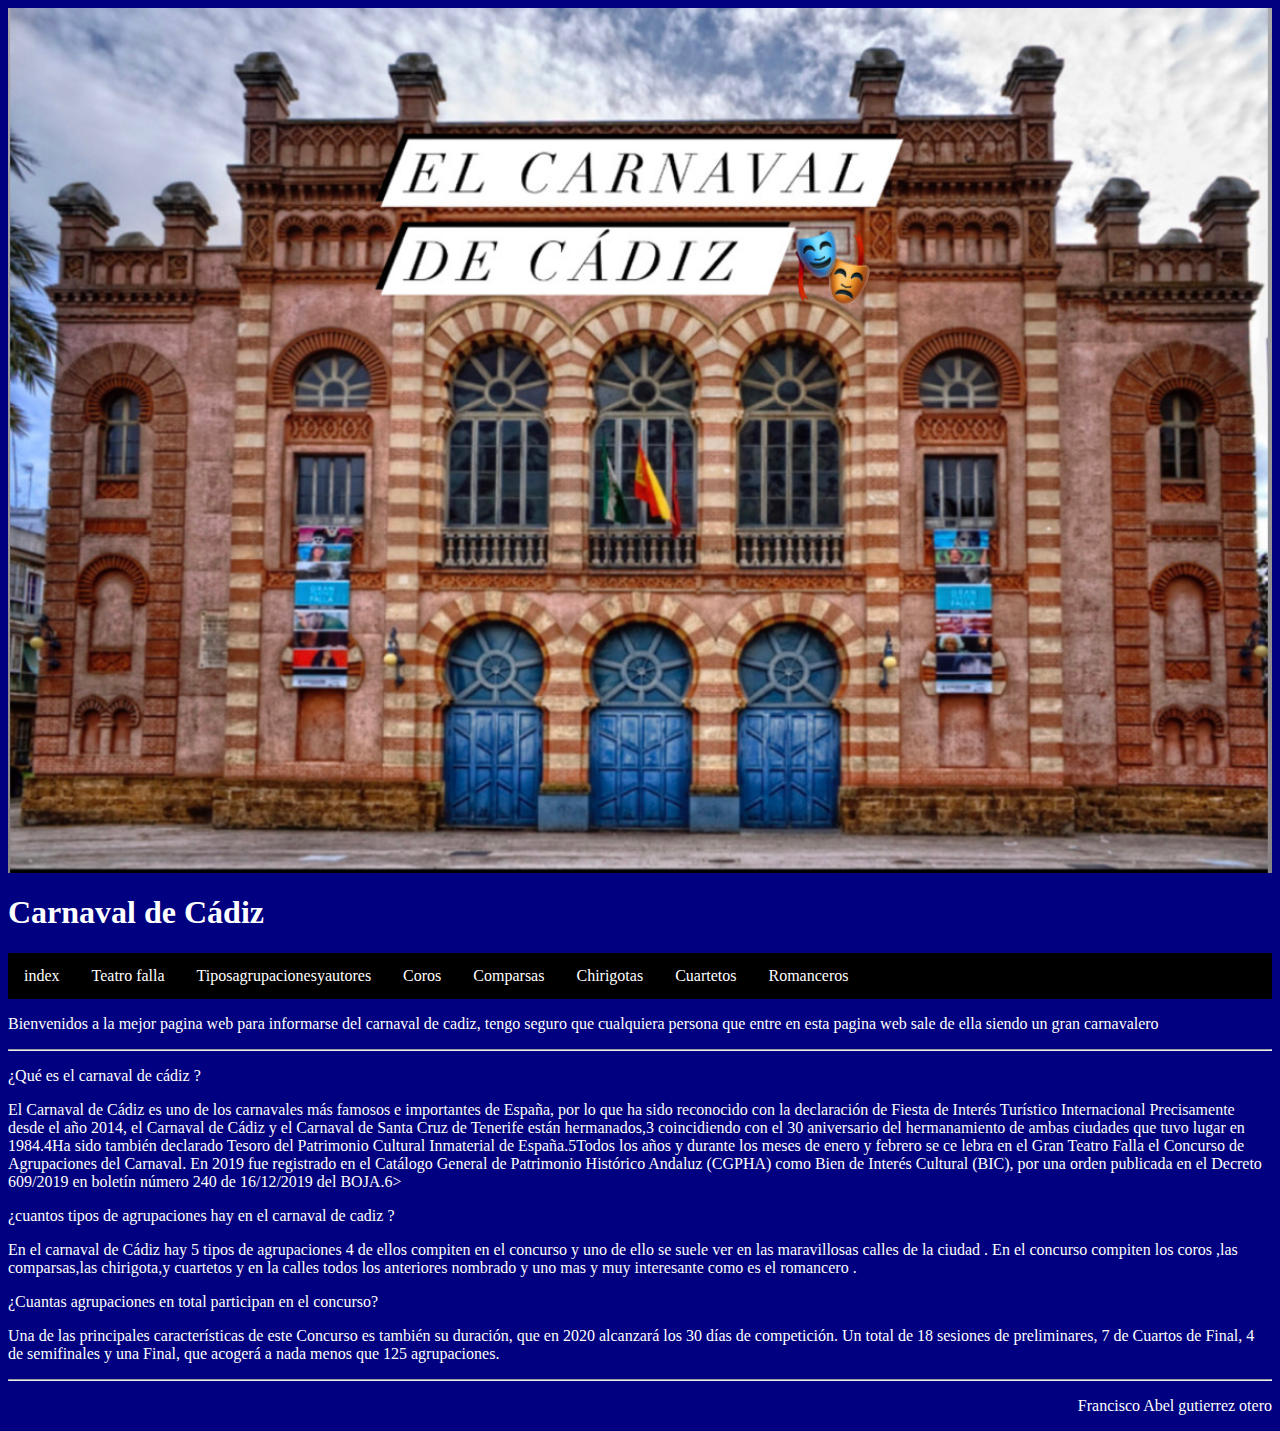
<file: index.html>
<html>
<head>
<title>Carnaval de CADIZ </title>
<link rel="stylesheet" type="text/css" href="estilo.css">
</head>

<body bgcolor=navy text=white link=yellow vlink=lime>
	<header>
		<img src="img/teatrofalla.jpg" border=0>
		<h1>Carnaval de Cádiz</h1>

		<div class="menu">
			<ul>
				<li><a href="index.html"class="active">index</a></li>
				<li><a href="Teatrofalla.html">Teatro falla</a></li>
				<li><a href="Tiposagrupacionesyautores.html">Tiposagrupacionesyautores</a></li>
				<li><a href="Coros.html">Coros</a></li>
				<li><a href="Comparsas.html">Comparsas</a></li>
				<li><a href="Chirigotas.html">Chirigotas</a></li>
				<li><a href="Cuartetos.html">Cuartetos</a></li>
				<li><a href="Romanceros.html">Romanceros</a></li>
			</ul>
		</div>
	</header>


	<p>
	Bienvenidos  a la mejor pagina web para informarse del carnaval de cadiz, tengo seguro que cualquiera persona que entre en esta pagina web sale de ella siendo un gran carnavalero</p>
	<hr>
	<p>¿Qué es el carnaval de cádiz ?
	</p>

	 <p> El Carnaval de Cádiz es uno de los carnavales más famosos e importantes de España, por lo que ha sido reconocido con la declaración de Fiesta de Interés Turístico Internacional Precisamente desde el año 2014, el Carnaval de Cádiz y el Carnaval de Santa Cruz de Tenerife están hermanados,3​ coincidiendo con el 30 aniversario del hermanamiento de ambas ciudades que tuvo lugar en 1984.4​

	Ha sido también declarado Tesoro del Patrimonio Cultural Inmaterial de España.5​

	Todos los años y durante los meses de enero y febrero se ce lebra en el Gran Teatro Falla el Concurso de Agrupaciones del Carnaval.

	En 2019 fue registrado en el Catálogo General de Patrimonio Histórico Andaluz (CGPHA) como Bien de Interés Cultural (BIC), por una orden publicada en el Decreto 609/2019 en boletín número 240 de 16/12/2019 del BOJA.6​> 
    </p>
	<p>¿cuantos tipos de agrupaciones hay en el carnaval de cadiz ?
	</p>

	<p>En el carnaval de Cádiz hay 5 tipos de agrupaciones 4 de ellos compiten en el concurso y uno de ello se suele ver en las maravillosas calles de la ciudad . En el concurso compiten los coros ,las comparsas,las chirigota,y cuartetos y en la calles todos los anteriores nombrado y uno mas y muy interesante como es el romancero .</p>
	<p>¿Cuantas agrupaciones en total participan en el concurso?
	</p>

	<p>Una de las principales características de este Concurso es también su duración, que en 2020 alcanzará los 30 días de competición. Un total de 18 sesiones de preliminares, 7 de Cuartos de Final, 4 de semifinales y una Final, que acogerá a nada menos que 125 agrupaciones.</p>


	<hr>
	<p align=right>
	Francisco Abel gutierrez otero <br>
</body>
</html>
</file>
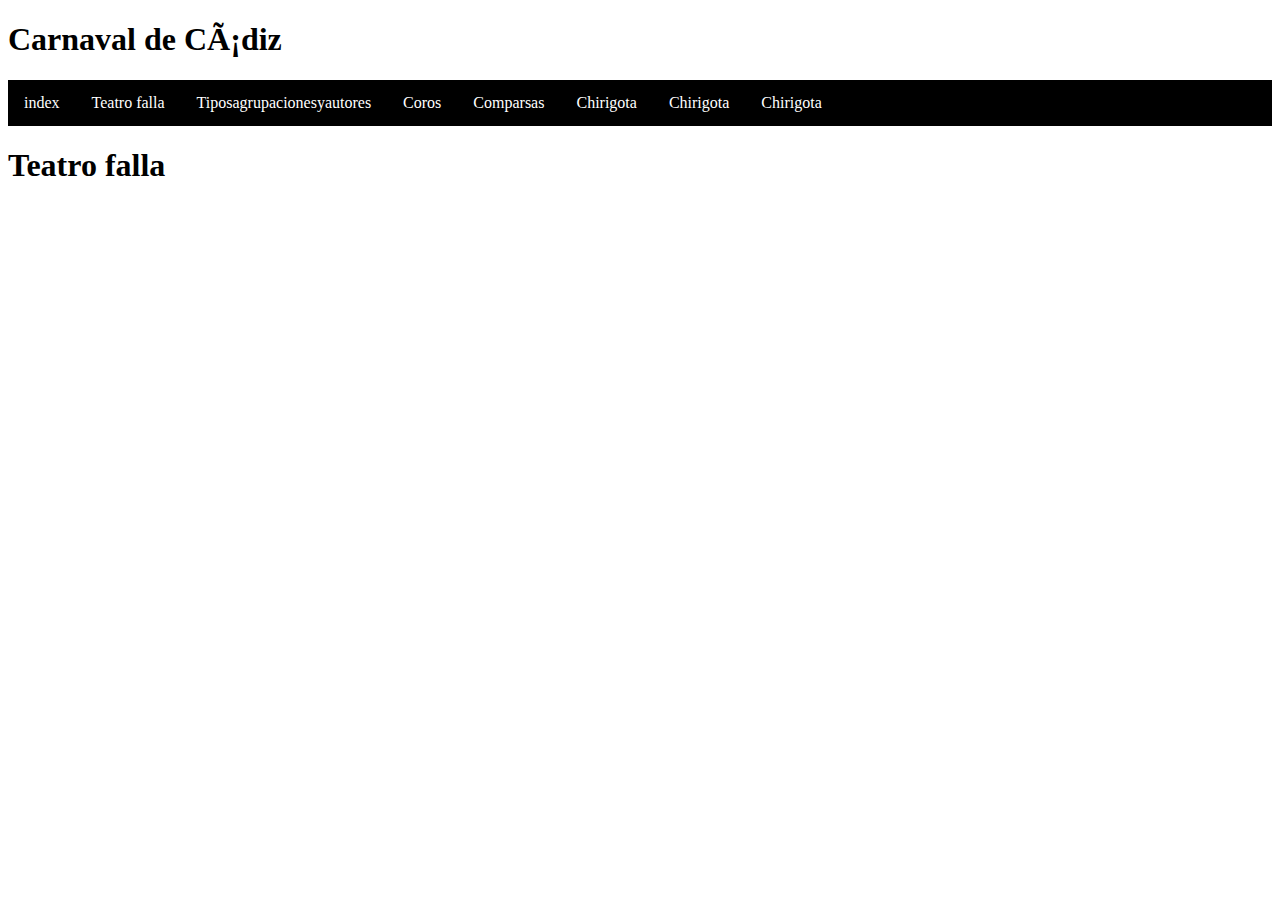
<file: aa.html>
<!DOCTYPE html>

<html>
<head>
	<meta http-equiv="Conteny-type" content="text/html; charset=ISO-8859-1" />
	<title>Teatro falla</title>
	<link rel="stylesheet" href="estilo.css">


<head>
<body>
</ul>
</div>
<header>
<h1>Carnaval de Cádiz</h1>
</header>
<body>
<div class="menu">
<ul>
<li><a href="index.html"class="active">index</a></li>
<li><a href="Teatro falla.html">Teatro falla</a></li>
<li><a href="Tiposagrupacionesyautores.html">Tiposagrupacionesyautores</a></li>
<li><a href="Coros.html">Coros</a></li>
<li><a href="Comparsas.html">Comparsas</a></li>
<li><a href="Chirigota.html">Chirigota</a></li>
<li><a href="Cuarteto.html">Chirigota</a></li>
<li><a href="Romanecro.html">Chirigota</a></li>
</ul>
</div>
<header>
<h1>Teatro falla</h1>
</header>
<main>
<section>
<div>
</div>
</file>
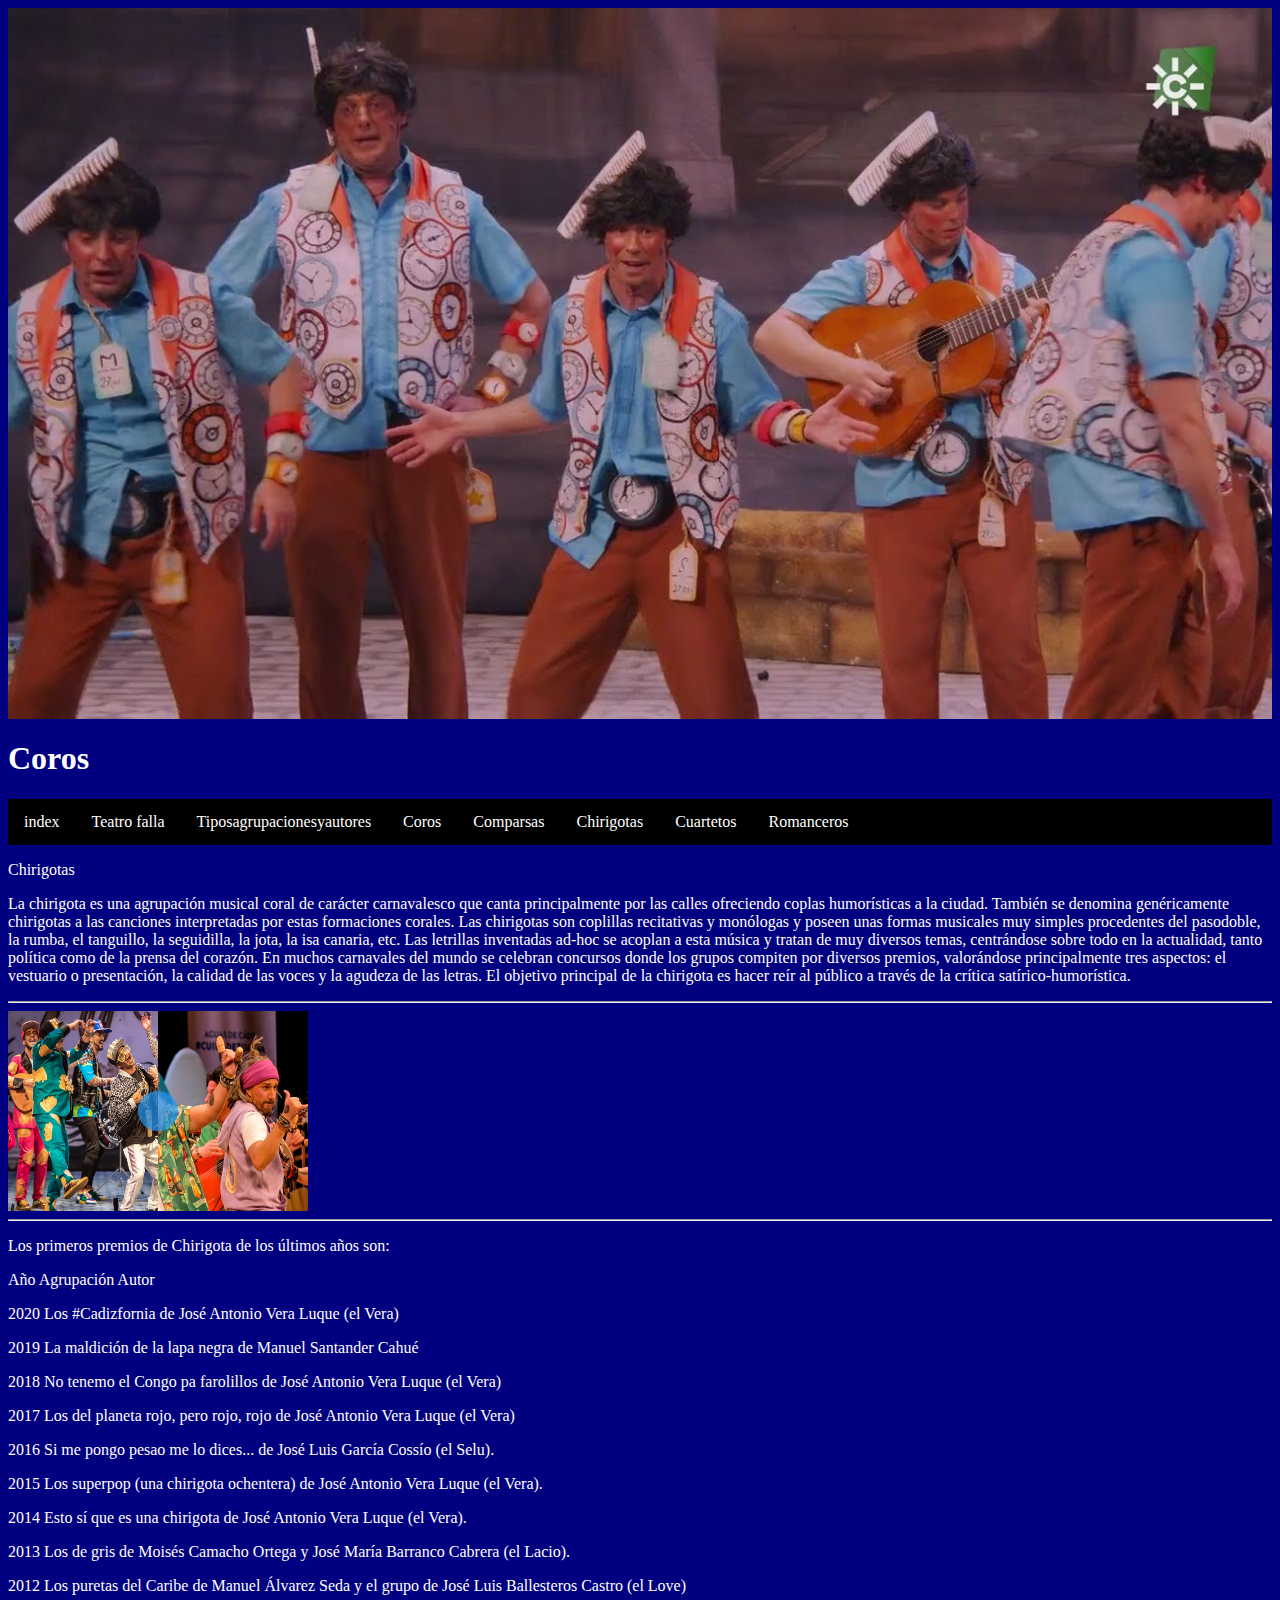
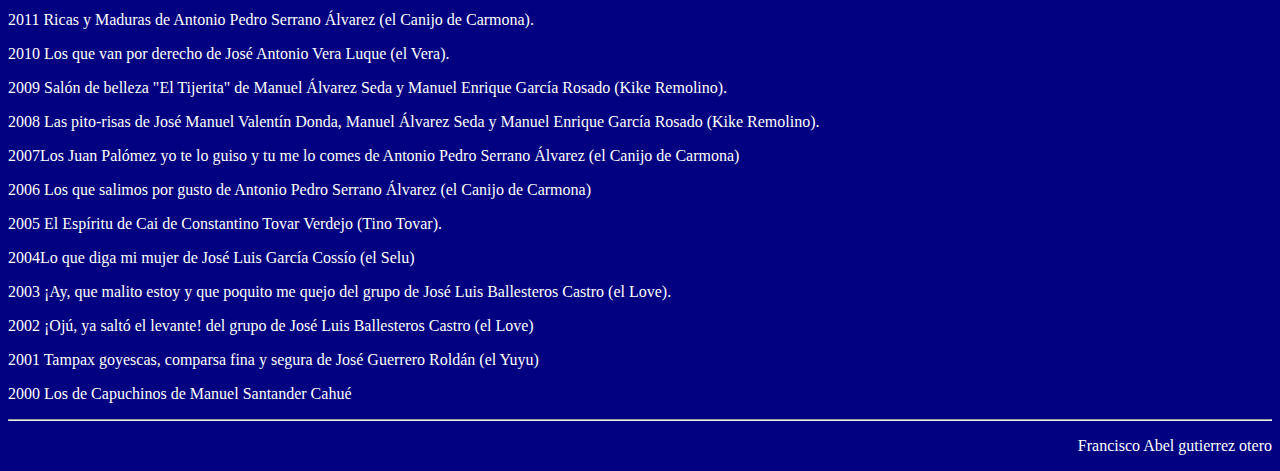
<file: Chirigotas.html>
<html>
<head>
<title>Chirigotas</title>
<link rel="stylesheet" type="text/css" href="estilo.css">
</head>

<body bgcolor=navy text=white link=yellow vlink=lime>
	<header>
		<img src="img/2.jpg" border=0>
		<h1>Coros</h1>

		<div class="menu">
			<ul>
				<li><a href="index.html">index</a></li>
				<li><a href="Teatrofalla.html">Teatro falla</a></li>
				<li><a href="Tiposagrupacionesyautores.html">Tiposagrupacionesyautores</a></li>
				<li><a href="Coros.html">Coros</a></li>
				<li><a href="Comparsas.html">Comparsas</a></li>
				<li><a href="Chirigotas.html"class="active">Chirigotas</a></li>
				<li><a href="Cuartetos.html">Cuartetos</a></li>
				<li><a href="Romanceros.html">Romanceros</a></li>
			</ul>
		</div>
	</header>

     <p>Chirigotas</p>
	<p>
La chirigota es una agrupación musical coral de carácter carnavalesco que canta principalmente por las calles ofreciendo coplas humorísticas a la ciudad. También se denomina genéricamente chirigotas a las canciones interpretadas por estas formaciones corales.

Las chirigotas son coplillas recitativas y monólogas y poseen unas formas musicales muy simples procedentes del pasodoble, la rumba, el tanguillo, la seguidilla, la jota, la isa canaria, etc. Las letrillas inventadas ad-hoc se acoplan a esta música y tratan de muy diversos temas, centrándose sobre todo en la actualidad, tanto política como de la prensa del corazón. En muchos carnavales del mundo se celebran concursos donde los grupos compiten por diversos premios, valorándose principalmente tres aspectos: el vestuario o presentación, la calidad de las voces y la agudeza de las letras.

El objetivo principal de la chirigota es hacer reír al público a través de la crítica satírico-humorística.</p>
<hr>
<div class="img-comp-container">
  <div class="img-comp-img">
    <img src="img/103.jpg" width="300" height="200">
  </div>
  <div class="img-comp-img img-comp-overlay">
    <img src="img/104.jpg" width="300" height="200">
  </div>
</div>
</hr>
	<hr>
	 <p>Los primeros premios de Chirigota  de los últimos años son:</p>
	 <p>
<p>Año	     Agrupación	       Autor </p>
<p>2020	Los #Cadizfornia de José Antonio Vera Luque (el Vera)</p>
<p>2019	La maldición de la lapa negra de Manuel Santander Cahué</p>
<p>2018	No tenemo el Congo pa farolillos de José Antonio Vera Luque (el Vera)</p>
<p>2017	Los del planeta rojo, pero rojo, rojo de José Antonio Vera Luque (el Vera)</p>
<p>2016	Si me pongo pesao me lo dices... de José Luis García Cossío (el Selu).</p>
<p>2015	Los superpop (una chirigota ochentera) de José Antonio Vera Luque (el Vera).</p>
<p>2014	Esto sí que es una chirigota de José Antonio Vera Luque (el Vera).</p>
<p>2013	Los de gris de Moisés Camacho Ortega y José María Barranco Cabrera (el Lacio).</p>
<p>2012	Los puretas del Caribe de Manuel Álvarez Seda y el grupo de José Luis Ballesteros Castro (el Love)</p>
<p>2011	Ricas y Maduras de Antonio Pedro Serrano Álvarez (el Canijo de Carmona).</p>
<p>2010	Los que van por derecho de José Antonio Vera Luque (el Vera).</p>
<p>2009	Salón de belleza "El Tijerita" de Manuel Álvarez Seda y Manuel Enrique García Rosado (Kike Remolino).</p>
<p>2008	Las pito-risas de José Manuel Valentín Donda, Manuel Álvarez Seda y Manuel Enrique García Rosado (Kike Remolino).</p>
<p>2007Los Juan Palómez yo te lo guiso y tu me lo comes de Antonio Pedro Serrano Álvarez (el Canijo de Carmona)</p>
<p>2006	Los que salimos por gusto de Antonio Pedro Serrano Álvarez (el Canijo de Carmona)</p>
<p>2005	El Espíritu de Cai de Constantino Tovar Verdejo (Tino Tovar).</p>
<p>2004Lo que diga mi mujer de José Luis García Cossío (el Selu)</p>
<p>2003	¡Ay, que malito estoy y que poquito me quejo del grupo de José Luis Ballesteros Castro (el Love).</p>
<p>2002	¡Ojú, ya saltó el levante! del grupo de José Luis Ballesteros Castro (el Love)</p>
<p>2001	Tampax goyescas, comparsa fina y segura de José Guerrero Roldán (el Yuyu)</p>
<p>2000	Los de Capuchinos de Manuel Santander Cahué</p>
	<hr>

	<p align=right>
	Francisco Abel gutierrez otero <br>
<script src="js/imgcomparacion.js"></script>
<script>
initComparisons();
</script>
</body>
</html>
</file>
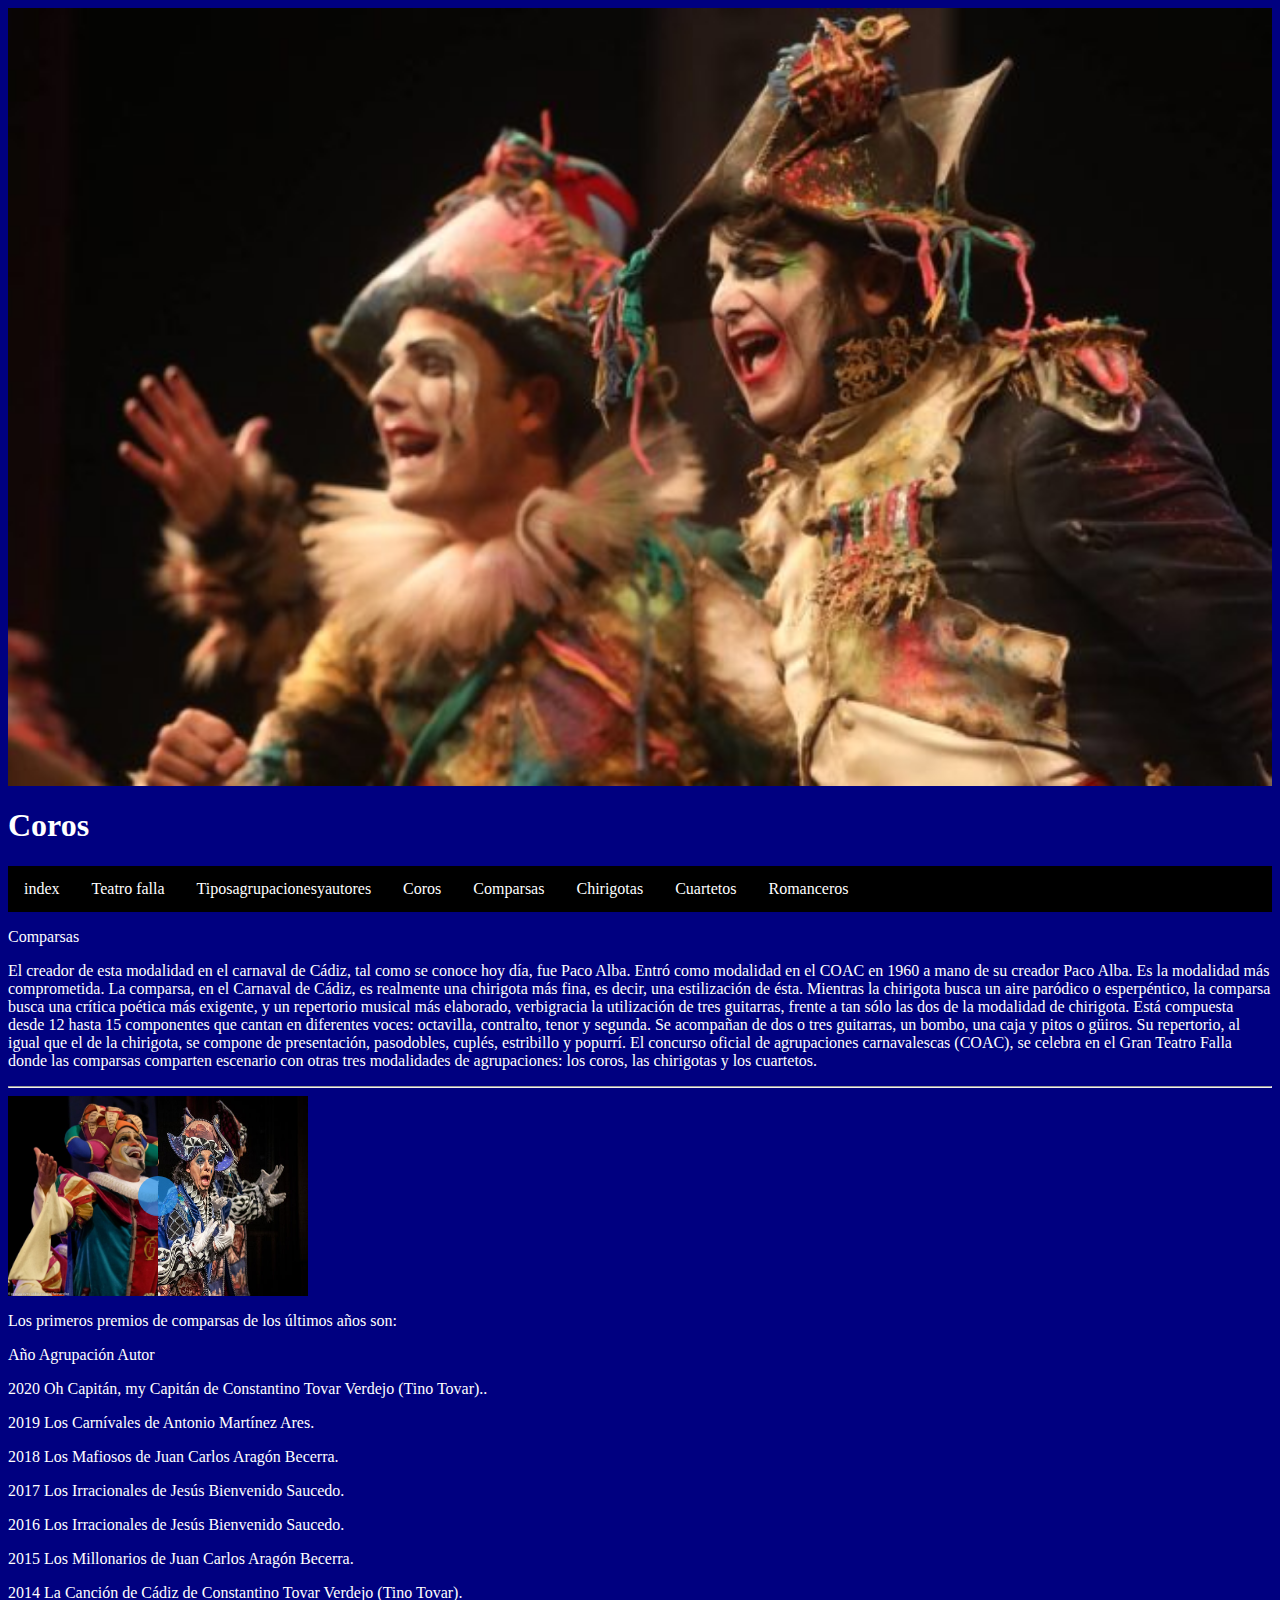
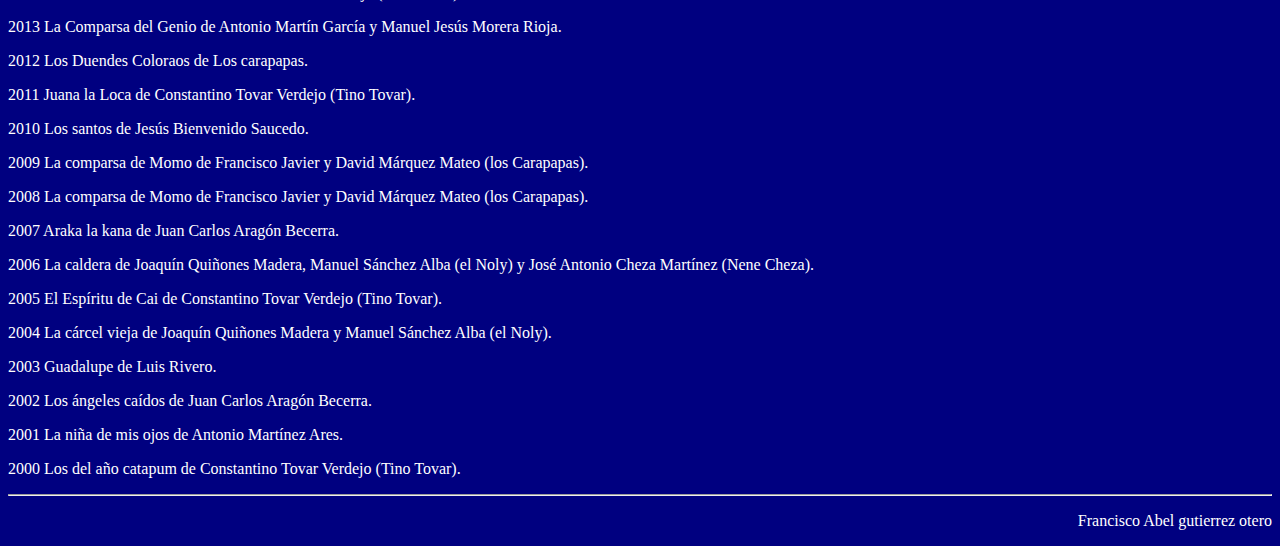
<file: Comparsas.html>
<html>
<head>
<title>Comparsas</title>
<link rel="stylesheet" type="text/css" href="estilo.css">
</head>

<body bgcolor=navy text=white link=yellow vlink=lime>
	<header>
		<img src="img/comparsa.jpg" border=0>
		<h1>Coros</h1>

		<div class="menu">
			<ul>
				<li><a href="index.html">index</a></li>
				<li><a href="Teatrofalla.html">Teatro falla</a></li>
				<li><a href="Tiposagrupacionesyautores.html">Tiposagrupacionesyautores</a></li>
				<li><a href="Coros.html">Coros</a></li>
				<li><a href="Comparsas.html"class="active">Comparsas</a></li>
				<li><a href="Chirigotas.html">Chirigotas</a></li>
				<li><a href="Cuartetos.html">Cuartetos</a></li>
				<li><a href="Romanceros.html">Romanceros</a></li>
			</ul>
		</div>
	</header>

     <p>Comparsas</p>
	<p>
El creador de esta modalidad en el carnaval de Cádiz, tal como se conoce hoy día, fue Paco Alba. Entró como modalidad en el COAC en 1960 a mano de su creador Paco Alba. Es la modalidad más comprometida. La comparsa, en el Carnaval de Cádiz, es realmente una chirigota más fina, es decir, una estilización de ésta. Mientras la chirigota busca un aire paródico o esperpéntico, la comparsa busca una crítica poética más exigente, y un repertorio musical más elaborado, verbigracia la utilización de tres guitarras, frente a tan sólo las dos de la modalidad de chirigota.

Está compuesta desde 12 hasta 15 componentes que cantan en diferentes voces: octavilla, contralto, tenor y segunda. Se acompañan de dos o tres guitarras, un bombo, una caja y pitos o güiros. Su repertorio, al igual que el de la chirigota, se compone de presentación, pasodobles, cuplés, estribillo y popurrí.

El concurso oficial de agrupaciones carnavalescas (COAC), se celebra en el Gran Teatro Falla donde las comparsas comparten escenario con otras tres modalidades de agrupaciones: los coros, las chirigotas y los cuartetos.</p>
	<hr>
	<div class="img-comp-container">
  <div class="img-comp-img">
    <img src="img/85.jpg" width="300" height="200">
  </div>
  <div class="img-comp-img img-comp-overlay">
    <img src="img/99.jpg" width="300" height="200">
  </div>
</div>
</hr>
	 <p>Los primeros premios de comparsas  de los últimos años son:</p>
	 <p>
<p>Año	     Agrupación	       Autor </p>
<p>2020	Oh Capitán, my Capitán de Constantino Tovar Verdejo (Tino Tovar)..</p>
<p>2019	Los Carnívales de Antonio Martínez Ares.</p>
<p>2018	Los Mafiosos de Juan Carlos Aragón Becerra.</p>
<p>2017	Los Irracionales de Jesús Bienvenido Saucedo.</p>
<p>2016	Los Irracionales de Jesús Bienvenido Saucedo.</p>
<p>2015	Los Millonarios de Juan Carlos Aragón Becerra.</p>
<p>2014	La Canción de Cádiz de Constantino Tovar Verdejo (Tino Tovar).</p>
<p>2013	La Comparsa del Genio de Antonio Martín García y Manuel Jesús Morera Rioja.</p>
<p>2012	Los Duendes Coloraos de Los carapapas.</p>
<p>2011	Juana la Loca de Constantino Tovar Verdejo (Tino Tovar).</p>
<p>2010	Los santos de Jesús Bienvenido Saucedo.</p>
<p>2009	La comparsa de Momo de Francisco Javier y David Márquez Mateo (los Carapapas).</p>
<p>2008	La comparsa de Momo de Francisco Javier y David Márquez Mateo (los Carapapas).</p>
<p>2007	Araka la kana de Juan Carlos Aragón Becerra.</p>
<p>2006	La caldera de Joaquín Quiñones Madera, Manuel Sánchez Alba (el Noly) y José Antonio Cheza Martínez (Nene Cheza).</p>
<p>2005	El Espíritu de Cai de Constantino Tovar Verdejo (Tino Tovar).</p>
<p>2004	La cárcel vieja de Joaquín Quiñones Madera y Manuel Sánchez Alba (el Noly).</p>
<p>2003	Guadalupe de Luis Rivero.</p>
<p>2002	Los ángeles caídos de Juan Carlos Aragón Becerra.</p>
<p>2001	La niña de mis ojos de Antonio Martínez Ares.</p>
<p>2000	Los del año catapum de Constantino Tovar Verdejo (Tino Tovar).</p>
	<hr>

	<p align=right>
	Francisco Abel gutierrez otero <br>
<script src="js/imgcomparacion.js"></script>
<script>
initComparisons();
</script>
</body>
</html>
</file>
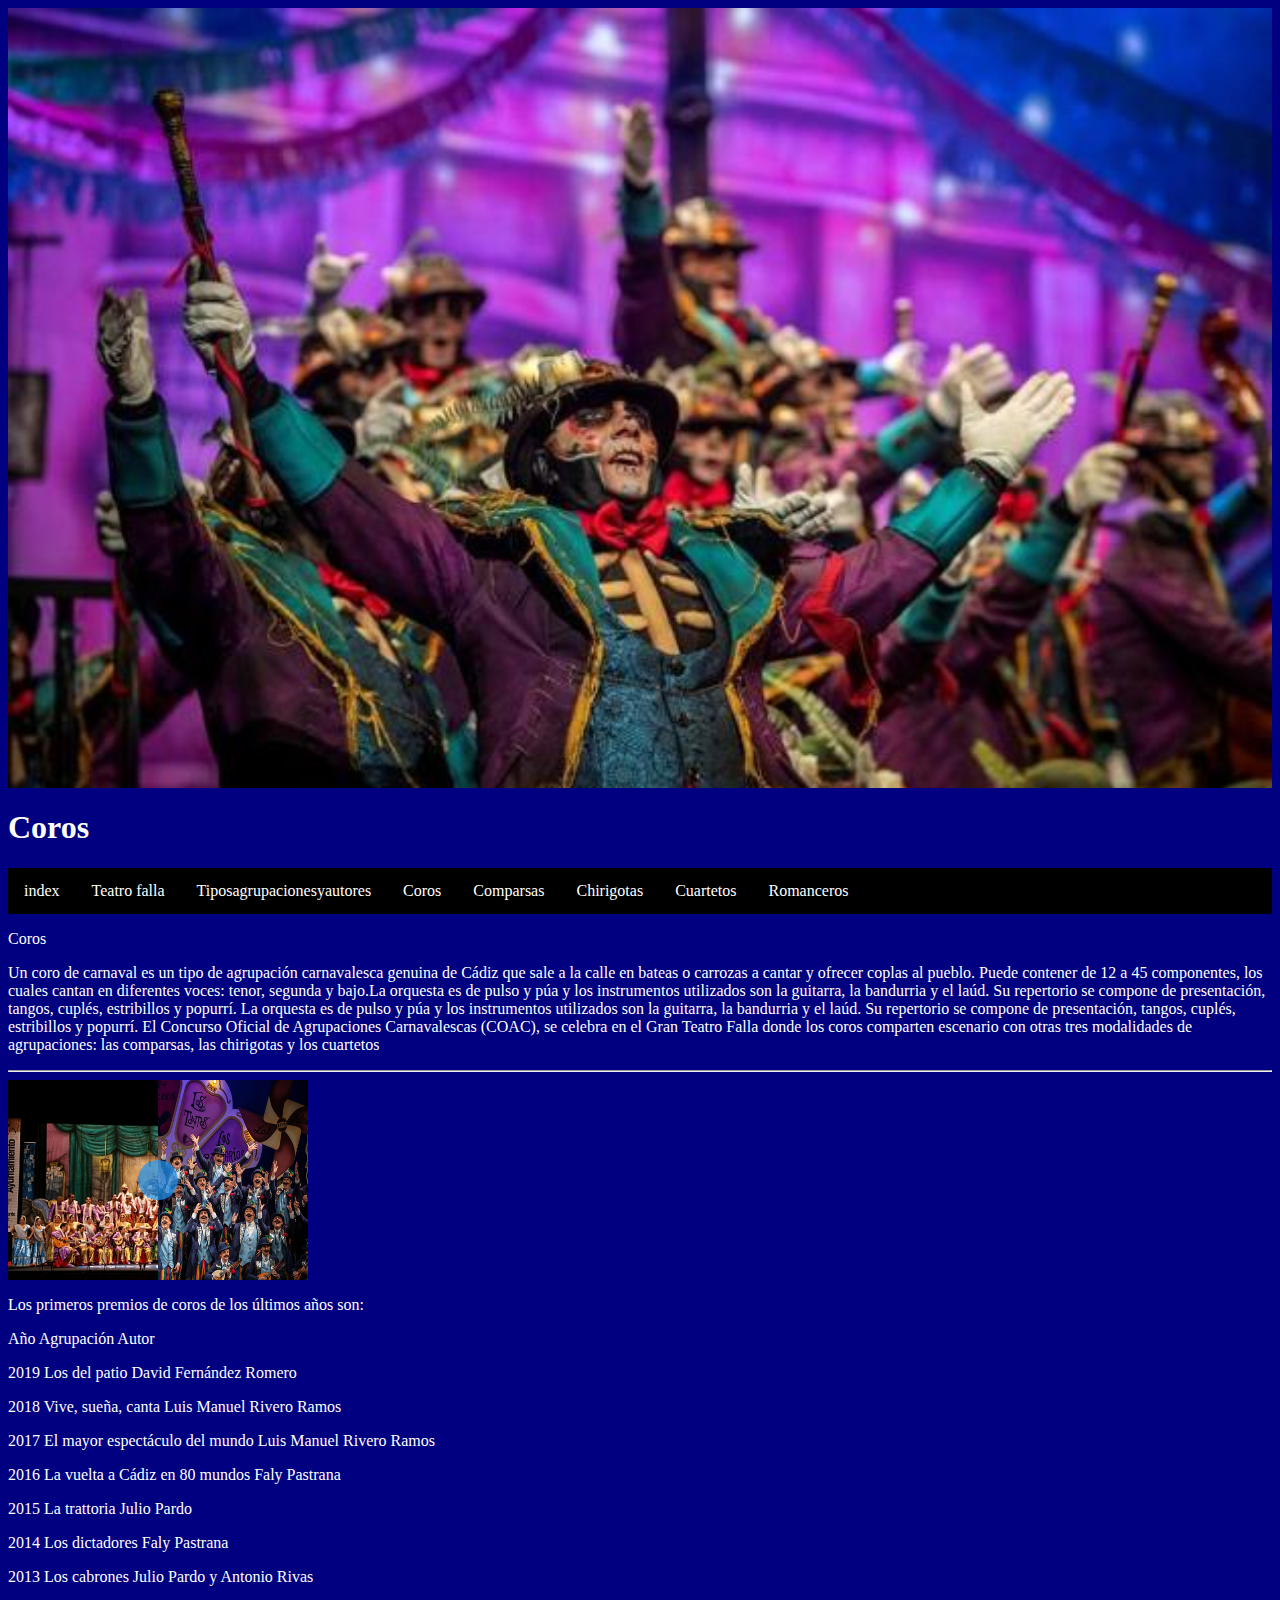
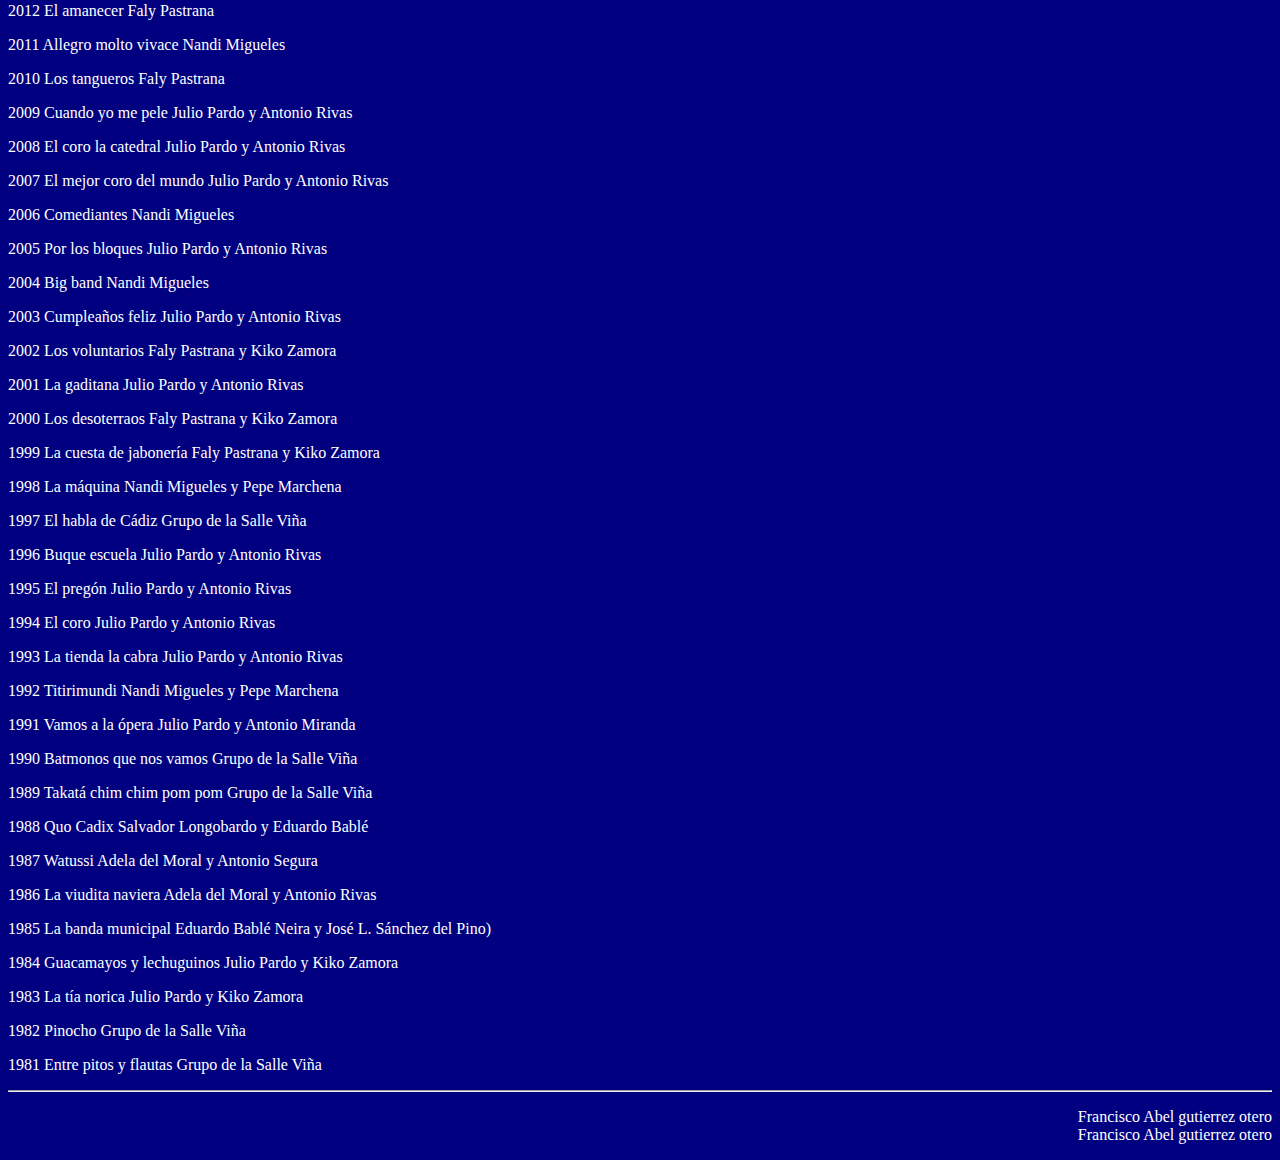
<file: Coros.html>
<html>
<head>
<title>Coros</title>
<link rel="stylesheet" type="text/css" href="estilo.css">
</head>

<body bgcolor=navy text=white link=yellow vlink=lime>
	<header>
		<img src="img/coro.jpg" border=0>
		<h1>Coros</h1>

		<div class="menu">
			<ul>
				<li><a href="index.html">index</a></li>
				<li><a href="Teatrofalla.html">Teatro falla</a></li>
				<li><a href="Tiposagrupacionesyautores.html">Tiposagrupacionesyautores</a></li>
				<li><a href="Coros.html"class="active">Coros</a></li>
				<li><a href="Comparsas.html">Comparsas</a></li>
				<li><a href="Chirigotas.html">Chirigotas</a></li>
				<li><a href="Cuartetos.html">Cuartetos</a></li>
				<li><a href="Romanceros.html">Romanceros</a></li>
			</ul>
		</div>
	</header>

     <p>Coros</p>
	<p>
	Un coro de carnaval es un tipo de agrupación carnavalesca genuina de Cádiz que sale a la calle en bateas o carrozas a cantar y ofrecer coplas al pueblo. Puede contener de 12 a 45 componentes, los cuales cantan en diferentes voces: tenor, segunda y bajo.La orquesta es de pulso y púa y los instrumentos utilizados son la guitarra, la bandurria y el laúd. Su repertorio se compone de presentación, tangos, cuplés, estribillos y popurrí. La orquesta es de pulso y púa y los instrumentos utilizados son la guitarra, la bandurria y el laúd. Su repertorio se compone de presentación, tangos, cuplés, estribillos y popurrí.

El Concurso Oficial de Agrupaciones Carnavalescas (COAC), se celebra en el Gran Teatro Falla donde los coros comparten escenario con otras tres modalidades de agrupaciones: las comparsas, las chirigotas y los cuartetos</p>
	<hr>
	<div class="img-comp-container">
  <div class="img-comp-img">
    <img src="img/375.jpg" width="300" height="200">
  </div>
  <div class="img-comp-img img-comp-overlay">
    <img src="img/17.jpg" width="300" height="200">
  </div>
</div>
</hr>
	 <p>Los primeros premios de coros de los últimos años son:</p>
	 <p>
<p>Año	     Agrupación	       Autor </p>
<p>2019	Los del patio	David Fernández Romero</p>
<p>2018	Vive, sueña, canta	Luis Manuel Rivero Ramos</p>
<p>2017	El mayor espectáculo del mundo	Luis Manuel Rivero Ramos</p>
<p>2016	La vuelta a Cádiz en 80 mundos	Faly Pastrana</p>
<p>2015	La trattoria	Julio Pardo</p>
<p>2014	Los dictadores	Faly Pastrana</p>
<p>2013	Los cabrones	Julio Pardo y Antonio Rivas</p>
<p>2012	El amanecer	Faly Pastrana</p>
<p>2011	Allegro molto vivace	Nandi Migueles</p>
<p>2010	Los tangueros	Faly Pastrana</p>
<p>2009	Cuando yo me pele	Julio Pardo y Antonio Rivas</p>
<p>2008	El coro la catedral	Julio Pardo y Antonio Rivas</p>
<p>2007	El mejor coro del mundo	Julio Pardo y Antonio Rivas</p>
<p>2006	Comediantes	Nandi Migueles</p>
<p>2005	Por los bloques	Julio Pardo y Antonio Rivas</p>
<p>2004	Big band	Nandi Migueles</p>
<p>2003	Cumpleaños feliz	Julio Pardo y Antonio Rivas</p>
<p>2002	Los voluntarios	Faly Pastrana y Kiko Zamora</p>
<p>2001	La gaditana	Julio Pardo y Antonio Rivas</p>
<p>2000	Los desoterraos	Faly Pastrana y Kiko Zamora</p>
<p>1999	La cuesta de jabonería	Faly Pastrana y Kiko Zamora</p>
<p>1998	La máquina	Nandi Migueles y Pepe Marchena</p>
<p>1997	El habla de Cádiz	Grupo de la Salle Viña</p>
<p>1996	Buque escuela	Julio Pardo y Antonio Rivas</p>
<p>1995	El pregón	Julio Pardo y Antonio Rivas</p>
<p>1994	El coro	Julio Pardo y Antonio Rivas</p>
<p>1993	La tienda la cabra	Julio Pardo y Antonio Rivas</p>
<p>1992	Titirimundi	Nandi Migueles y Pepe Marchena</p>
<p>1991	Vamos a la ópera	Julio Pardo y Antonio Miranda</p>
<p>1990	Batmonos que nos vamos	Grupo de la Salle Viña</p>
<p>1989	Takatá chim chim pom pom	Grupo de la Salle Viña</p>
<p>1988	Quo Cadix	Salvador Longobardo y Eduardo Bablé</p>
<p>1987	Watussi	Adela del Moral y Antonio Segura</p>
<p>1986	La viudita naviera	Adela del Moral y Antonio Rivas</p>
<p>1985	La banda municipal	Eduardo Bablé Neira y José L. Sánchez del Pino)</p>
<p>1984	Guacamayos y lechuguinos	Julio Pardo y Kiko Zamora</p>
<p>1983	La tía norica	Julio Pardo y Kiko Zamora</p>
<p>1982	Pinocho	Grupo de la Salle Viña</p>
<p>1981	Entre pitos y flautas	Grupo de la Salle Viña</p>
</p>

	<hr>

	<p align=right>
	Francisco Abel gutierrez otero <br>
		Francisco Abel gutierrez otero <br>
<script src="js/imgcomparacion.js"></script>
<script>
initComparisons();
</script>
</body>
</html>
</file>
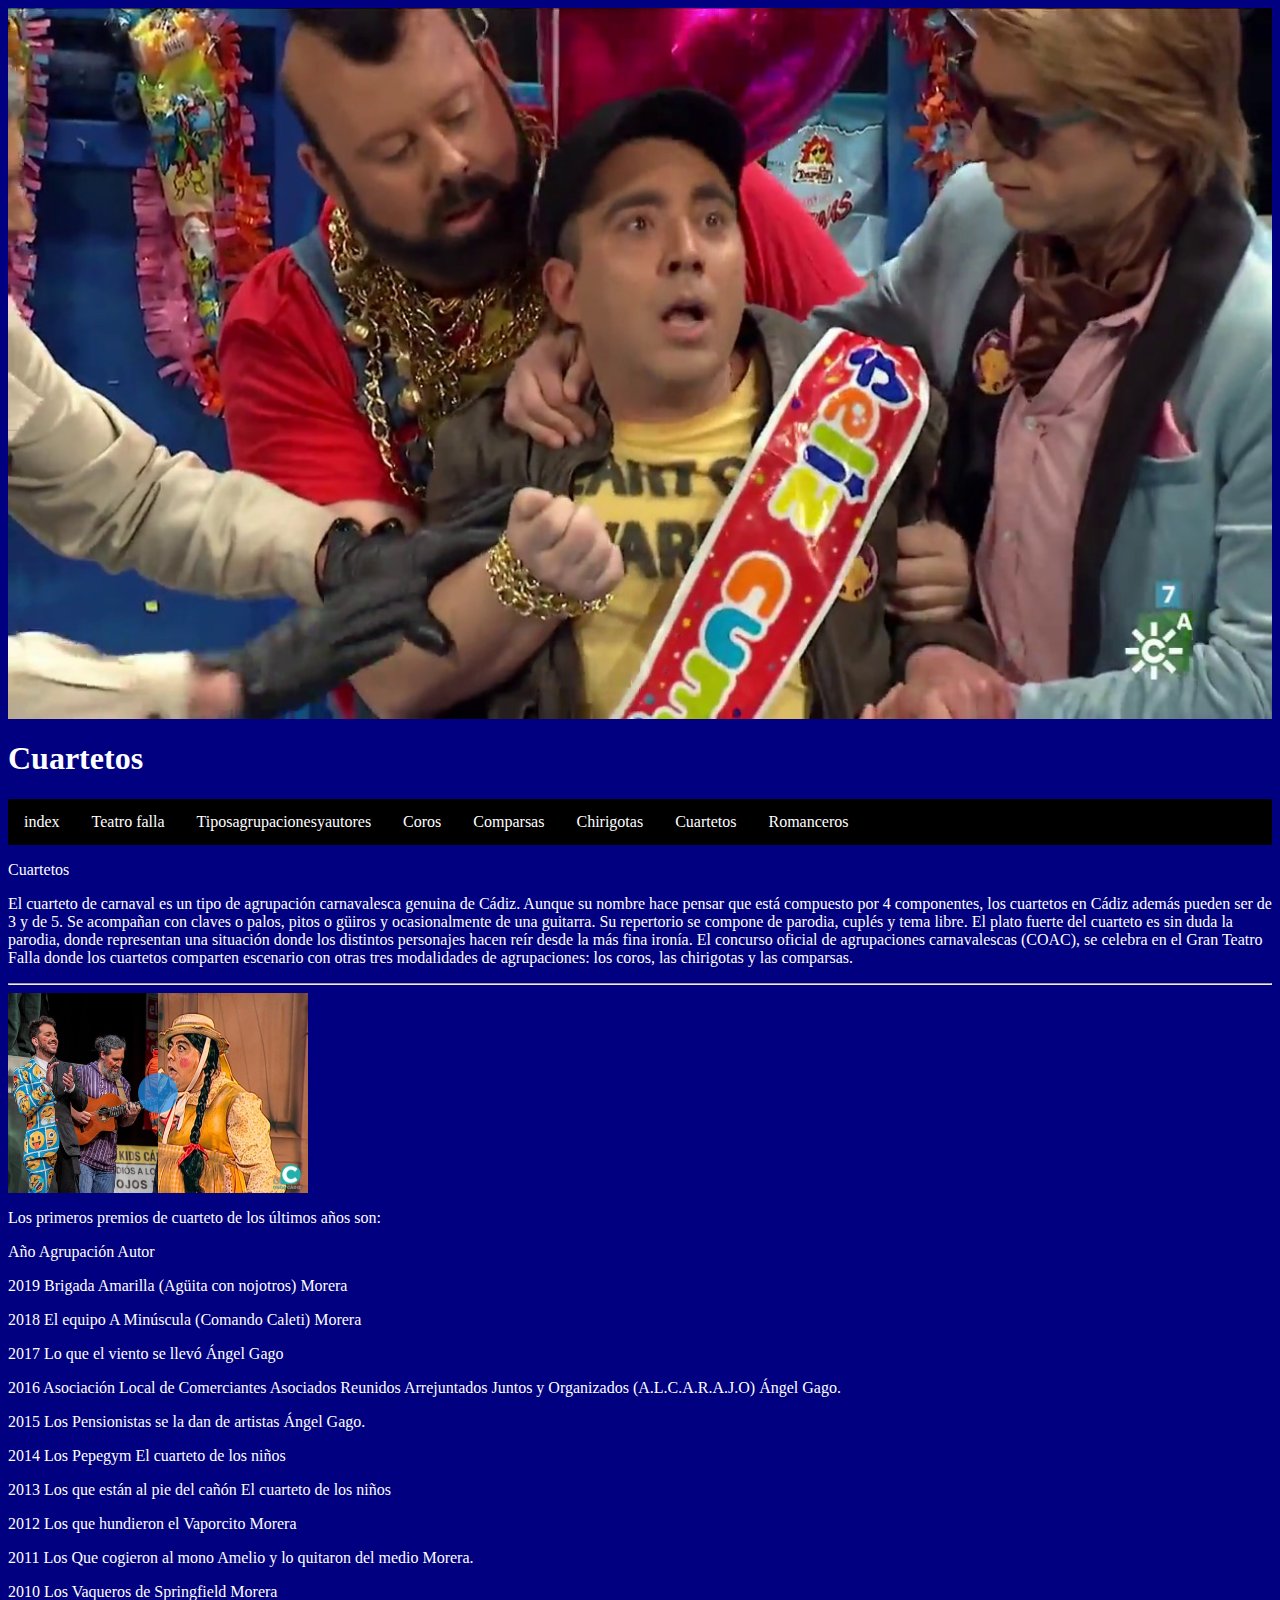
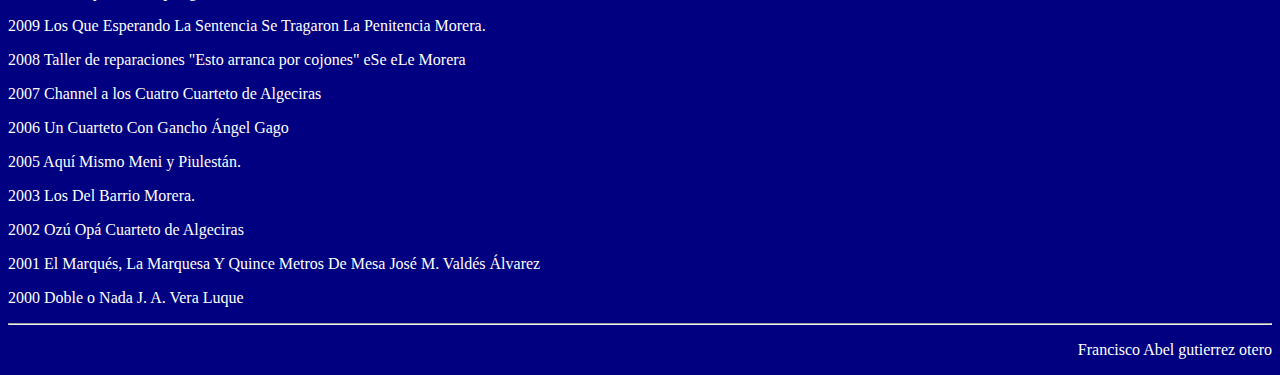
<file: Cuartetos.html>
<html>
<head>
<title>Cuartetos</title>
<link rel="stylesheet" type="text/css" href="estilo.css">
</head>

<body bgcolor=navy text=white link=yellow vlink=lime>
	<header>
		<img src="img/morera.jpg" border=0>
		<h1>Cuartetos</h1>

		<div class="menu">
			<ul>
				<li><a href="index.html">index</a></li>
				<li><a href="Teatrofalla.html">Teatro falla</a></li>
				<li><a href="Tiposagrupacionesyautores.html">Tiposagrupacionesyautores</a></li>
				<li><a href="Coros.html">Coros</a></li>
				<li><a href="Comparsas.html">Comparsas</a></li>
				<li><a href="Chirigotas.html">Chirigotas</a></li>
				<li><a href="Cuartetos.html"class="active">Cuartetos</a></li>
				<li><a href="Romanceros.html">Romanceros</a></li>
			</ul>
		</div>
	</header>

     <p>Cuartetos</p>
	<p>
El cuarteto de carnaval es un tipo de agrupación carnavalesca genuina de Cádiz.

Aunque su nombre hace pensar que está compuesto por 4 componentes, los cuartetos en Cádiz además pueden ser de 3 y de 5. Se acompañan con claves o palos, pitos o güiros y ocasionalmente de una guitarra. Su repertorio se compone de parodia, cuplés y tema libre. El plato fuerte del cuarteto es sin duda la parodia, donde representan una situación donde los distintos personajes hacen reír desde la más fina ironía.

El concurso oficial de agrupaciones carnavalescas (COAC), se celebra en el Gran Teatro Falla donde los cuartetos comparten escenario con otras tres modalidades de agrupaciones: los coros, las chirigotas y las comparsas.</p>
	<hr>
	<div class="img-comp-container">
  <div class="img-comp-img">
    <img src="img/100.jpg" width="300" height="200">
  </div>
  <div class="img-comp-img img-comp-overlay">
    <img src="img/101.jpg" width="300" height="200">
  </div>
</div>
</hr>
	 <p>Los primeros premios de cuarteto  de los últimos años son:</p>
	 <p>
<p>Año	     Agrupación	       Autor </p>
<p>2019	Brigada Amarilla (Agüita con nojotros)	Morera</p>
<p>2018	El equipo A Minúscula (Comando Caleti)	Morera</p>
<p>2017	Lo que el viento se llevó	Ángel Gago</p>
<p>2016	Asociación Local de Comerciantes Asociados Reunidos Arrejuntados Juntos y Organizados (A.L.C.A.R.A.J.O)	Ángel Gago.</p>
<p>2015	Los Pensionistas se la dan de artistas	Ángel Gago.</p>
<p>2014	Los Pepegym	El cuarteto de los niños</p>
<p>2013	Los que están al pie del cañón	El cuarteto de los niños</p>
<p>2012	Los que hundieron el Vaporcito	Morera</p>
<p>2011	Los Que cogieron al mono Amelio y lo quitaron del medio	Morera.</p>
<p>2010	Los Vaqueros de Springfield	Morera</p>
<p>2009	Los Que Esperando La Sentencia Se Tragaron La Penitencia	Morera.</p>
<p>2008	Taller de reparaciones "Esto arranca por cojones" eSe eLe	Morera</p>
<p>2007	Channel a los Cuatro	Cuarteto de Algeciras</p>
<p>2006	Un Cuarteto Con Gancho	Ángel Gago</p>
<p>2005		Aquí Mismo	Meni y Piulestán.</p>
<p>2003	Los Del Barrio	Morera.</p>
<p>2002		Ozú Opá	Cuarteto de Algeciras</p>
<p>2001	El Marqués, La Marquesa Y Quince Metros De Mesa	José M. Valdés Álvarez</p>
<p>2000 Doble o Nada	J. A. Vera Luque</p>
	<hr>

	<p align=right>
	Francisco Abel gutierrez otero <br>
	<script src="js/imgcomparacion.js"></script>
<script>
initComparisons();
</script>
</body>
</html>
</file>
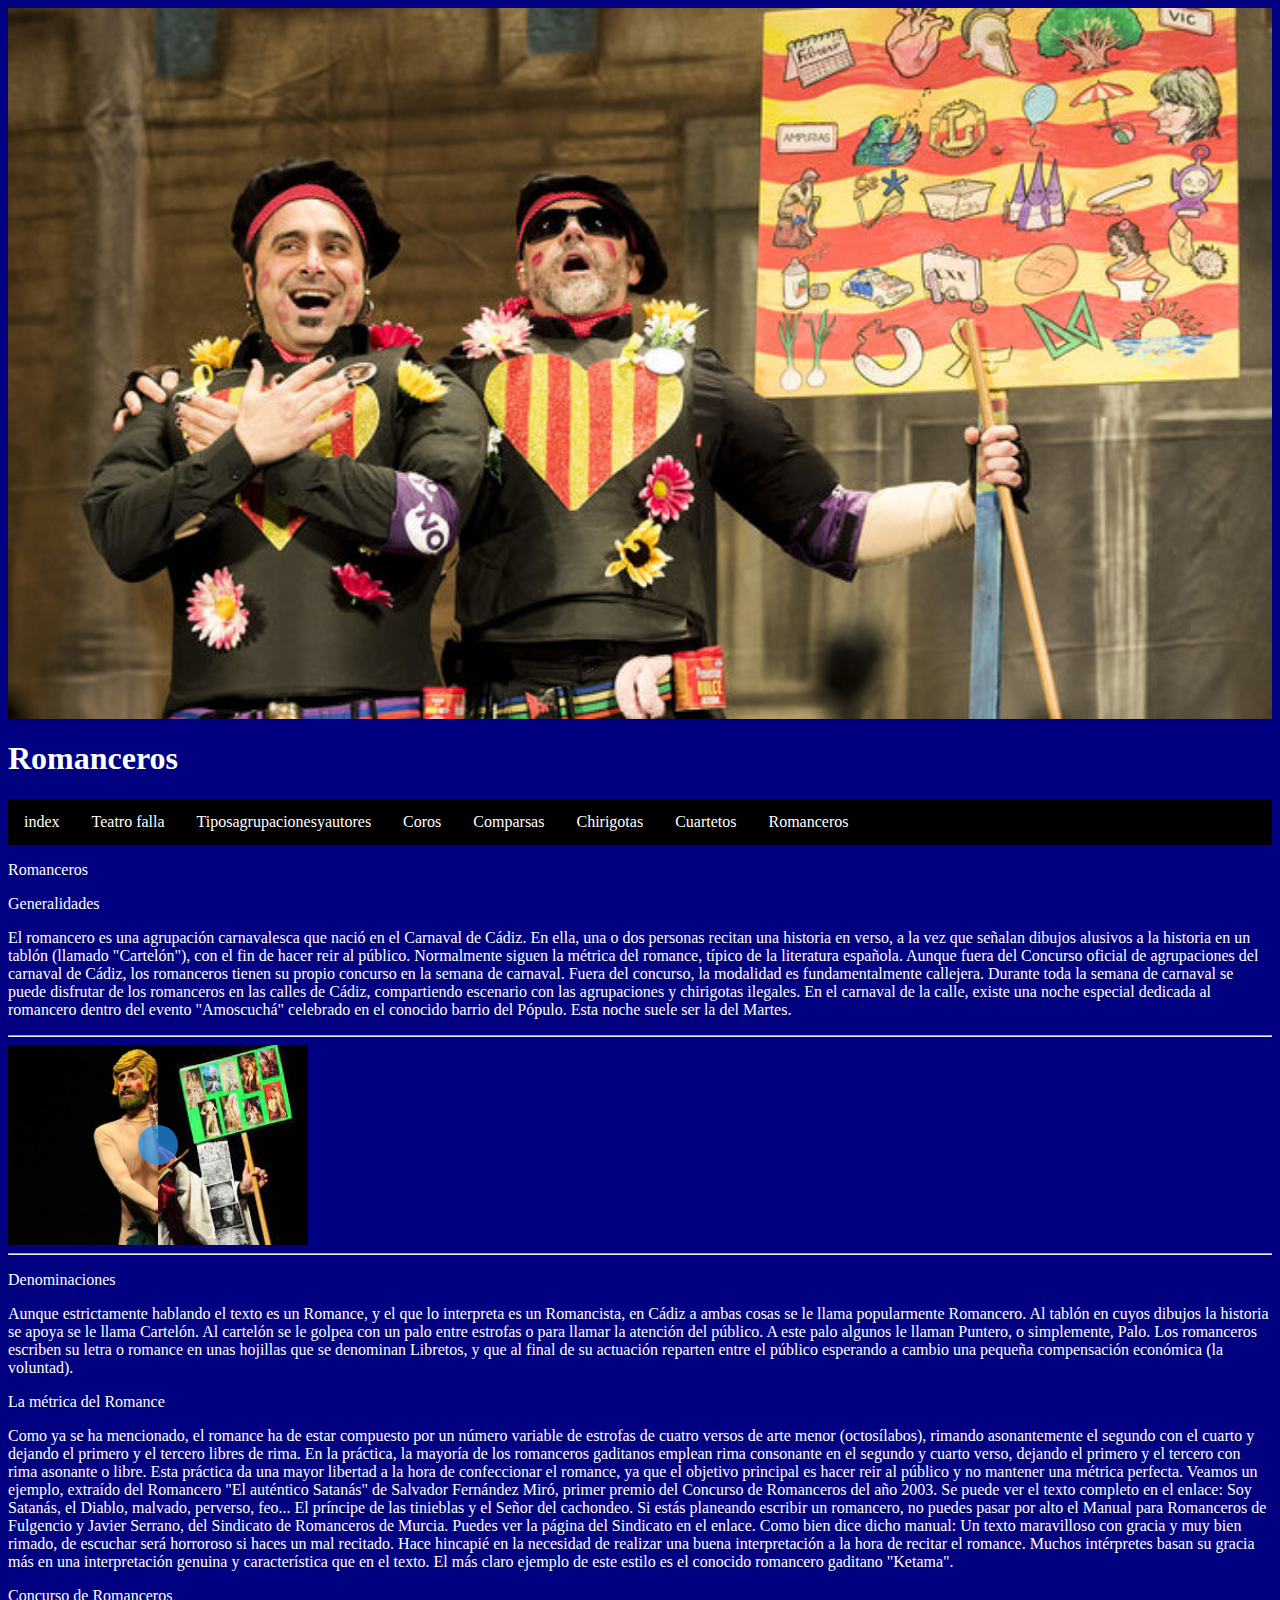
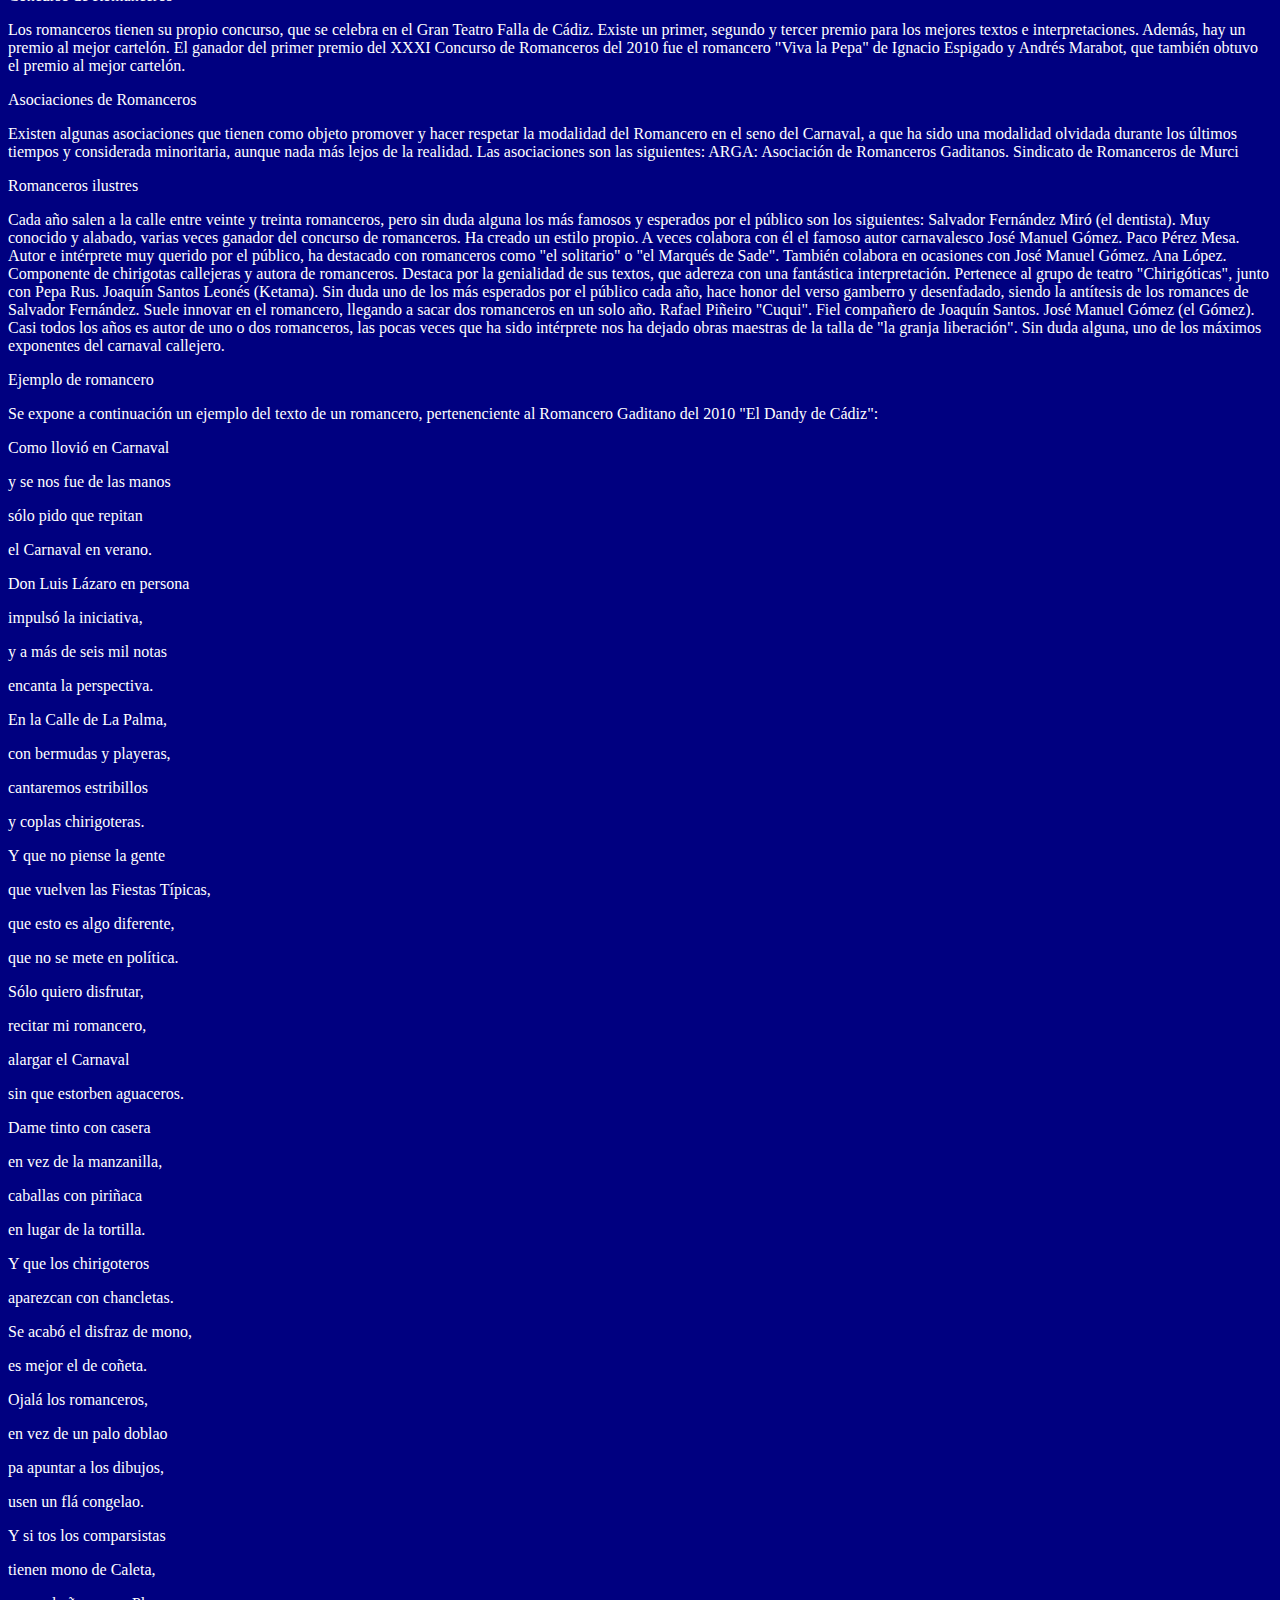
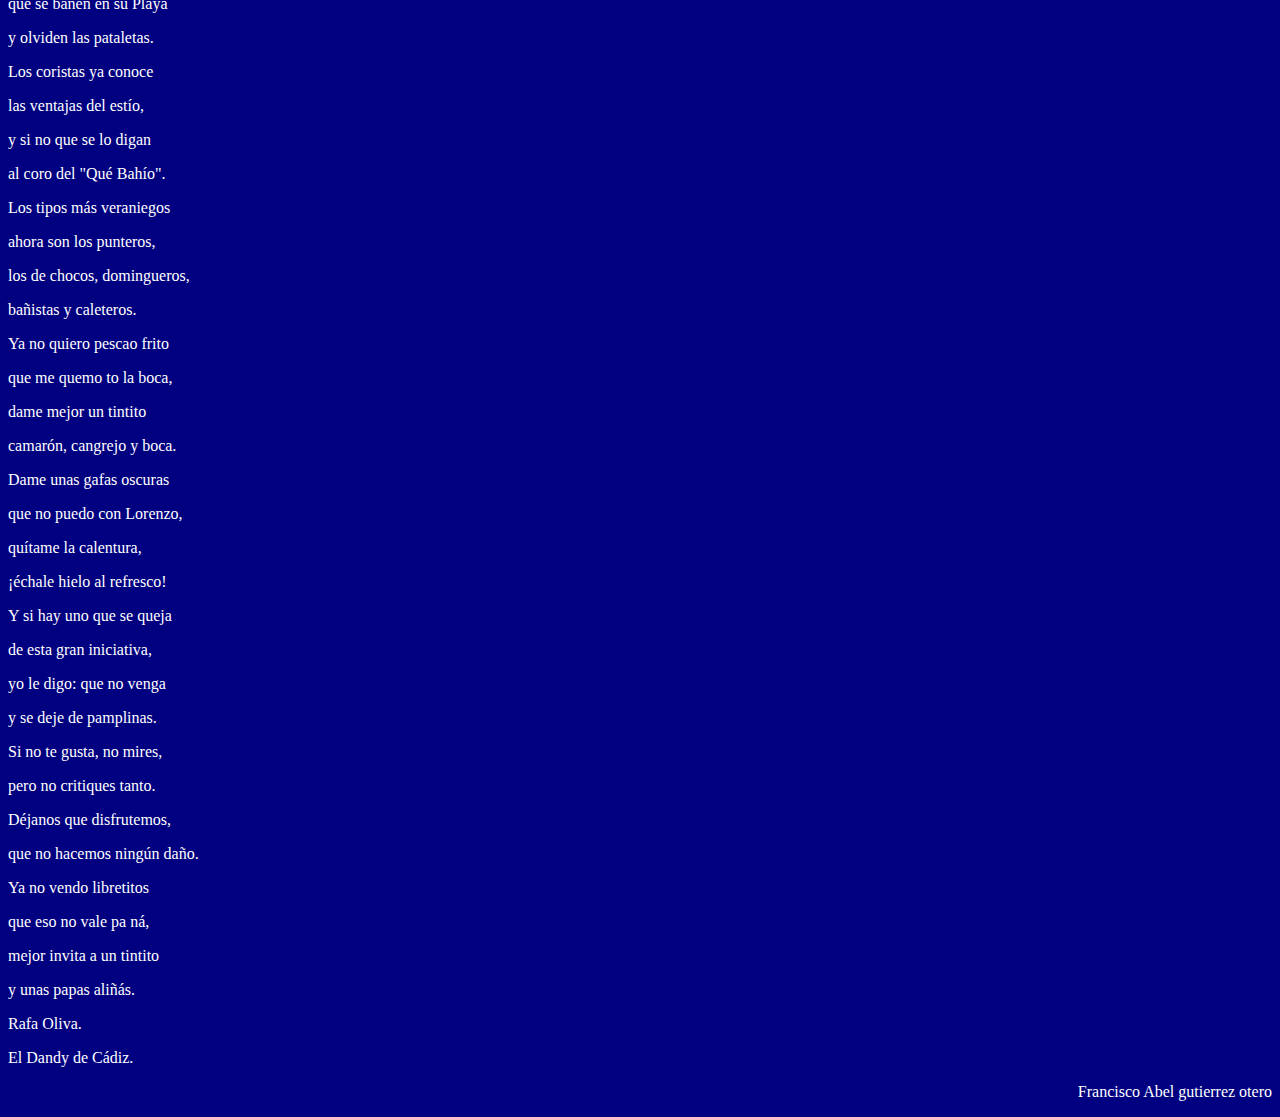
<file: Romanceros.html>
<html>
<head>
<title>Romanceros</title>
<link rel="stylesheet" type="text/css" href="estilo.css">
</head>

<body bgcolor=navy text=white link=yellow vlink=lime>
	<header>
		<img src="img/11.jpg" border=0>
		<h1>Romanceros</h1>

		<div class="menu">
			<ul>
				<li><a href="index.html">index</a></li>
				<li><a href="Teatrofalla.html">Teatro falla</a></li>
				<li><a href="Tiposagrupacionesyautores.html">Tiposagrupacionesyautores</a></li>
				<li><a href="Coros.html">Coros</a></li>
				<li><a href="Comparsas.html">Comparsas</a></li>
				<li><a href="Chirigotas.html">Chirigotas</a></li>
				<li><a href="Cuartetos.html">Cuartetos</a></li>
				<li><a href="Romanceros.html"class="active">Romanceros</a></li>
			</ul>
		</div>
	</header>

     <p>Romanceros</p>
	<p>Generalidades</p>
<p>El romancero es una agrupación carnavalesca que nació en el Carnaval de Cádiz. En ella, una o dos personas recitan una historia en verso, a la vez que señalan dibujos alusivos a la historia en un tablón (llamado "Cartelón"), con el fin de hacer reir al público. Normalmente siguen la métrica del romance, típico de la literatura española. Aunque fuera del Concurso oficial de agrupaciones del carnaval de Cádiz, los romanceros tienen su propio concurso en la semana de carnaval.

Fuera del concurso, la modalidad es fundamentalmente callejera. Durante toda la semana de carnaval se puede disfrutar de los romanceros en las calles de Cádiz, compartiendo escenario con las agrupaciones y chirigotas ilegales. En el carnaval de la calle, existe una noche especial dedicada al romancero dentro del evento "Amoscuchá" celebrado en el conocido barrio del Pópulo. Esta noche suele ser la del Martes.</p>
	<hr>

<div class="img-comp-container">
  <div class="img-comp-img">
    <img src="img/12.jpg" width="300" height="200">
  </div>
  <div class="img-comp-img img-comp-overlay">
    <img src="img/0.jpg" width="300" height="200">
  </div>
</div>

<hr>

<p>Denominaciones</p>
<p>Aunque estrictamente hablando el texto es un Romance, y el que lo interpreta es un Romancista, en Cádiz a ambas cosas se le llama popularmente Romancero. Al tablón en cuyos dibujos la historia se apoya se le llama Cartelón. Al cartelón se le golpea con un palo entre estrofas o para llamar la atención del público. A este palo algunos le llaman Puntero, o simplemente, Palo. Los romanceros escriben su letra o romance en unas hojillas que se denominan Libretos, y que al final de su actuación reparten entre el público esperando a cambio una pequeña compensación económica (la voluntad).</p>


<p>La métrica del Romance</p>
<p>Como ya se ha mencionado, el romance ha de estar compuesto por un número variable de estrofas de cuatro versos de arte menor (octosílabos), rimando asonantemente el segundo con el cuarto y dejando el primero y el tercero libres de rima. En la práctica, la mayoría de los romanceros gaditanos emplean rima consonante en el segundo y cuarto verso, dejando el primero y el tercero con rima asonante o libre. Esta práctica da una mayor libertad a la hora de confeccionar el romance, ya que el objetivo principal es hacer reir al público y no mantener una métrica perfecta.

Veamos un ejemplo, extraído del Romancero "El auténtico Satanás" de Salvador Fernández Miró, primer premio del Concurso de Romanceros del año 2003. Se puede ver el texto completo en el enlace:


Soy Satanás, el Diablo,
malvado, perverso, feo...
El príncipe de las tinieblas
y el Señor del cachondeo.

Si estás planeando escribir un romancero, no puedes pasar por alto el Manual para Romanceros de Fulgencio y Javier Serrano, del Sindicato de Romanceros de Murcia. Puedes ver la página del Sindicato en el enlace.

Como bien dice dicho manual:


Un texto maravilloso
con gracia y muy bien rimado,
de escuchar será horroroso
si haces un mal recitado.

Hace hincapié en la necesidad de realizar una buena interpretación a la hora de recitar el romance. Muchos intérpretes basan su gracia más en una interpretación genuina y característica que en el texto. El más claro ejemplo de este estilo es el conocido romancero gaditano "Ketama".</p>
<p>Concurso de Romanceros</p>
<p>Los romanceros tienen su propio concurso, que se celebra en el Gran Teatro Falla de Cádiz. Existe un primer, segundo y tercer premio para los mejores textos e interpretaciones. Además, hay un premio al mejor cartelón.

El ganador del primer premio del XXXI Concurso de Romanceros del 2010 fue el romancero "Viva la Pepa" de Ignacio Espigado y Andrés Marabot, que también obtuvo el premio al mejor cartelón.</p>
<p>Asociaciones de Romanceros</p>
<p>Existen algunas asociaciones que tienen como objeto promover y hacer respetar la modalidad del Romancero en el seno del Carnaval, a que ha sido una modalidad olvidada durante los últimos tiempos y considerada minoritaria, aunque nada más lejos de la realidad. Las asociaciones son las siguientes:

ARGA: Asociación de Romanceros Gaditanos.
Sindicato de Romanceros de Murci</p>
<p>Romanceros ilustres</p>
<p>Cada año salen a la calle entre veinte y treinta romanceros, pero sin duda alguna los más famosos y esperados por el público son los siguientes:

Salvador Fernández Miró (el dentista). Muy conocido y alabado, varias veces ganador del concurso de romanceros. Ha creado un estilo propio. A veces colabora con él el famoso autor carnavalesco José Manuel Gómez.
Paco Pérez Mesa. Autor e intérprete muy querido por el público, ha destacado con romanceros como "el solitario" o "el Marqués de Sade". También colabora en ocasiones con José Manuel Gómez.
Ana López. Componente de chirigotas callejeras y autora de romanceros. Destaca por la genialidad de sus textos, que adereza con una fantástica interpretación. Pertenece al grupo de teatro "Chirigóticas", junto con Pepa Rus.
Joaquín Santos Leonés (Ketama). Sin duda uno de los más esperados por el público cada año, hace honor del verso gamberro y desenfadado, siendo la antítesis de los romances de Salvador Fernández. Suele innovar en el romancero, llegando a sacar dos romanceros en un solo año.
Rafael Piñeiro "Cuqui". Fiel compañero de Joaquín Santos.
José Manuel Gómez (el Gómez). Casi todos los años es autor de uno o dos romanceros, las pocas veces que ha sido intérprete nos ha dejado obras maestras de la talla de "la granja liberación". Sin duda alguna, uno de los máximos exponentes del carnaval callejero.</p>
<p>Ejemplo de romancero</p>
<p>Se expone a continuación un ejemplo del texto de un romancero, pertenenciente al Romancero Gaditano del 2010 "El Dandy de Cádiz":</p>

<p>Como llovió en Carnaval</p>
<p>y se nos fue de las manos</p>
<p>sólo pido que repitan</p>
<p>el Carnaval en verano.</p>
<p>Don Luis Lázaro en persona</p>
<p>impulsó la iniciativa,</p>
<p>y a más de seis mil notas</p>
<p>encanta la perspectiva.</p>
<p>En la Calle de La Palma,</p>
<p>con bermudas y playeras,</p>
<p>cantaremos estribillos</p>
<p>y coplas chirigoteras.</p>
<p>Y que no piense la gente</p>
<p>que vuelven las Fiestas Típicas,</p>
<p>que esto es algo diferente,</p>
<p>que no se mete en política.</p>
<p>Sólo quiero disfrutar,</p>
<p>recitar mi romancero,</p>
<p>alargar el Carnaval</p>
<p>sin que estorben aguaceros.</p>
<p>Dame tinto con casera</p>
<p>en vez de la manzanilla,</p>
<p>caballas con piriñaca</p>
<p>en lugar de la tortilla.</p>
<p>Y que los chirigoteros</p>
<p>aparezcan con chancletas.</p>
<p>Se acabó el disfraz de mono,</p>
<p>es mejor el de coñeta.</p>
<p>Ojalá los romanceros,</p>
<p>en vez de un palo doblao</p>
<p>pa apuntar a los dibujos,</p>
<p>usen un flá congelao.</p>
<p>Y si tos los comparsistas</p>
<p>tienen mono de Caleta,</p>
<p>que se bañen en su Playa</p>
<p>y olviden las pataletas.</p>
<p>Los coristas ya conoce</p>
<p>las ventajas del estío,</p>
<p>y si no que se lo digan</p>
<p>al coro del "Qué Bahío".</p>
<p>Los tipos más veraniegos</p>
<p>ahora son los punteros,</p>
<p>los de chocos, domingueros,</p>
<p>bañistas y caleteros.</p>
<p>Ya no quiero pescao frito</p>
<p>que me quemo to la boca,</p>
<p>dame mejor un tintito</p>
<p>camarón, cangrejo y boca.</p>
<p>Dame unas gafas oscuras</p>
<p>que no puedo con Lorenzo,</p>
<p>quítame la calentura,</p>
<p>¡échale hielo al refresco!</p>
<p>Y si hay uno que se queja</p>
<p>de esta gran iniciativa,</p>
<p>yo le digo: que no venga</p>
<p>y se deje de pamplinas.</p>
<p>Si no te gusta, no mires,</p>
<p>pero no critiques tanto.</p>
<p>Déjanos que disfrutemos,</p>
<p>que no hacemos ningún daño.</p>
<p>Ya no vendo libretitos</p>
<p>que eso no vale pa ná,</p>
<p>mejor invita a un tintito</p>
<p>y unas papas aliñás.</p>
<p>Rafa Oliva.</p>
<p>El Dandy de Cádiz.</p>

	<p align=right>
	Francisco Abel gutierrez otero <br>

<script src="js/imgcomparacion.js"></script>
<script>
initComparisons();
</script>
</body>
</html>
</file>
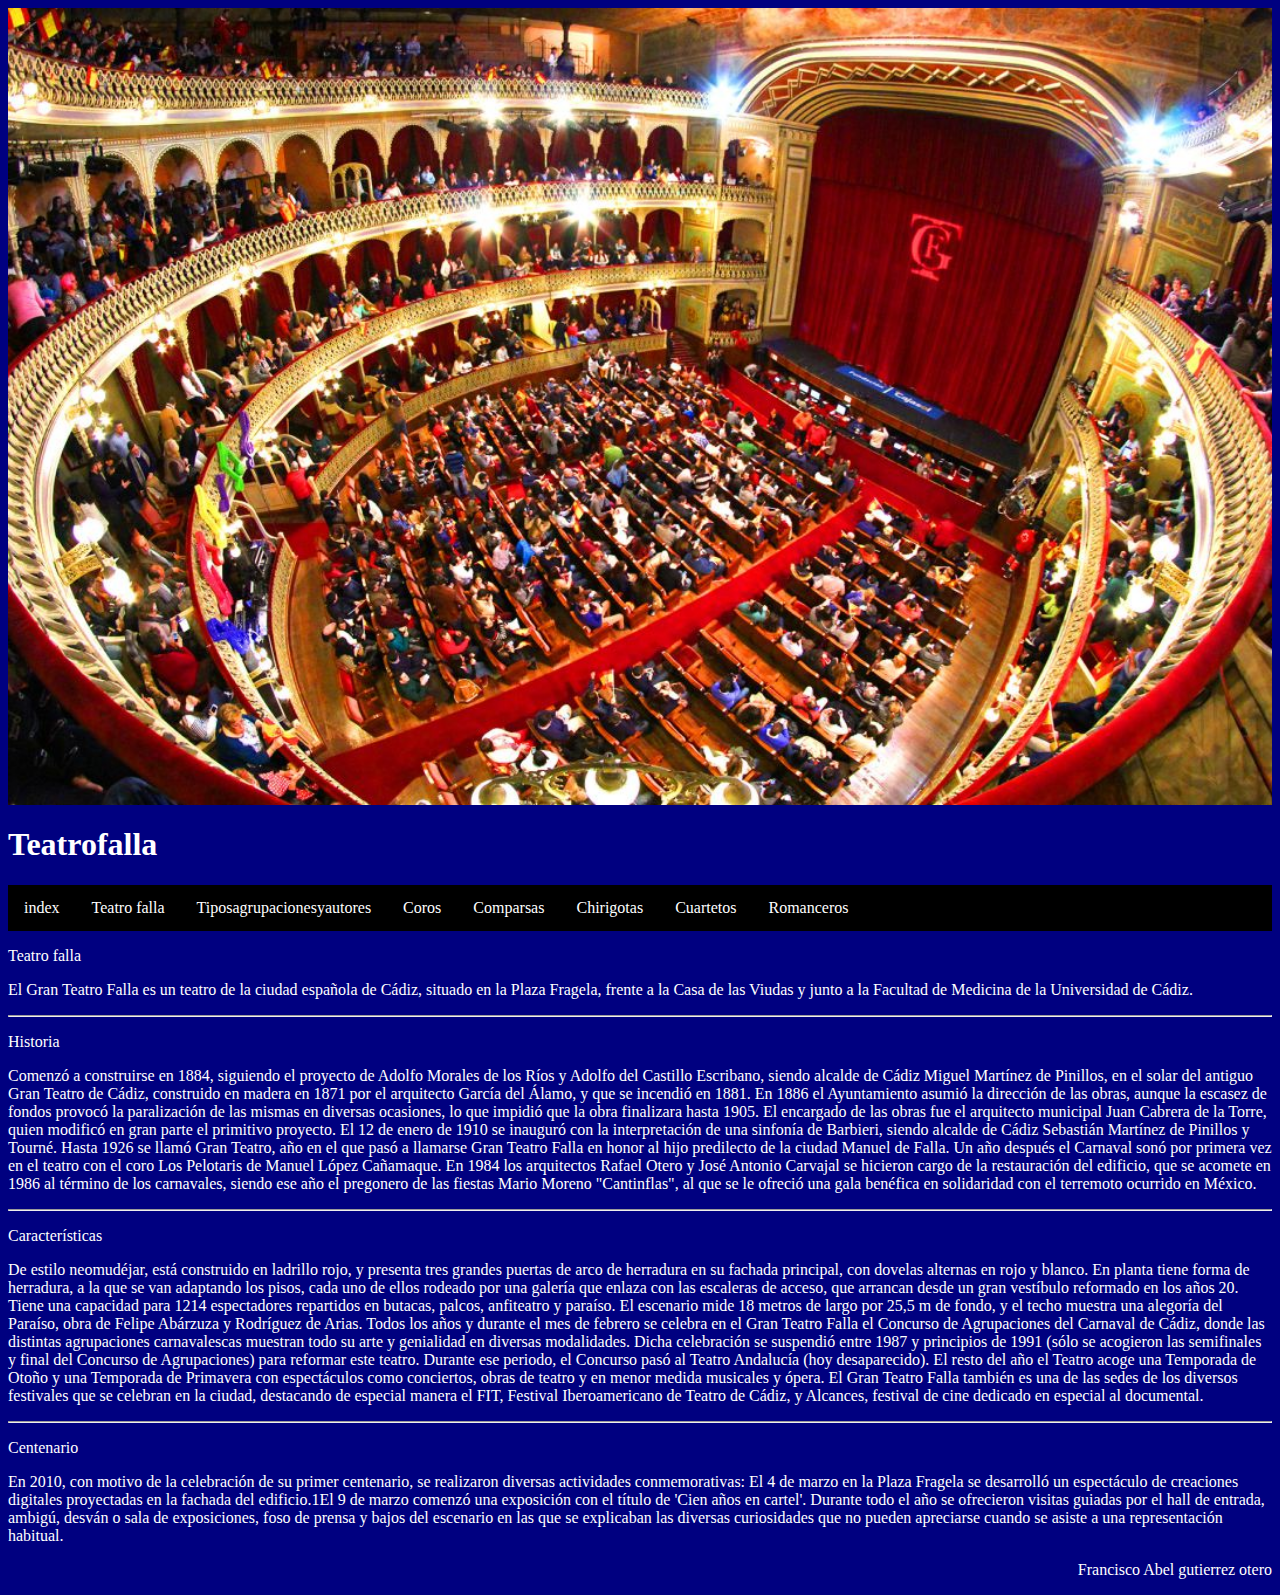
<file: Teatrofalla.html>
<html>
<head>
<title>Teatrofalla </title>
<link rel="stylesheet" type="text/css" href="estilo.css">
</head>

<body bgcolor=navy text=white link=yellow vlink=lime>
	<header>
		<img src="img/tteatrofalla.jpg" border=0>
		<h1>Teatrofalla</h1>

		<div class="menu">
			<ul>
				<li><a href="index.html">index</a></li>
				<li><a href="Teatrofalla.html" class="active">Teatro falla</a></li>
				<li><a href="Tiposagrupacionesyautores.html">Tiposagrupacionesyautores</a></li>
				<li><a href="Coros.html">Coros</a></li>
				<li><a href="Comparsas.html">Comparsas</a></li>
				<li><a href="Chirigotas.html">Chirigotas</a></li>
				<li><a href="Cuartetos.html">Cuartetos</a></li>
				<li><a href="Romanceros.html">Romanceros</a></li>
			</ul>
		</div>
	</header>

     <p>Teatro falla </p>
	<p>
	El Gran Teatro Falla es un teatro de la ciudad española de Cádiz, situado en la Plaza Fragela, frente a la Casa de las Viudas y junto a la Facultad de Medicina de la Universidad de Cádiz.</p>
	<hr>
	 <p>Historia</p>
	 <p>Comenzó a construirse en 1884, siguiendo el proyecto de Adolfo Morales de los Ríos y Adolfo del Castillo Escribano, siendo alcalde de Cádiz Miguel Martínez de Pinillos, en el solar del antiguo Gran Teatro de Cádiz, construido en madera en 1871 por el arquitecto García del Álamo, y que se incendió en 1881. En 1886 el Ayuntamiento asumió la dirección de las obras, aunque la escasez de fondos provocó la paralización de las mismas en diversas ocasiones, lo que impidió que la obra finalizara hasta 1905. El encargado de las obras fue el arquitecto municipal Juan Cabrera de la Torre, quien modificó en gran parte el primitivo proyecto.

El 12 de enero de 1910 se inauguró con la interpretación de una sinfonía de Barbieri, siendo alcalde de Cádiz Sebastián Martínez de Pinillos y Tourné. Hasta 1926 se llamó Gran Teatro, año en el que pasó a llamarse Gran Teatro Falla en honor al hijo predilecto de la ciudad Manuel de Falla. Un año después el Carnaval sonó por primera vez en el teatro con el coro Los Pelotaris de Manuel López Cañamaque.

En 1984 los arquitectos Rafael Otero y José Antonio Carvajal se hicieron cargo de la restauración del edificio, que se acomete en 1986 al término de los carnavales, siendo ese año el pregonero de las fiestas Mario Moreno "Cantinflas", al que se le ofreció una gala benéfica en solidaridad con el terremoto ocurrido en México.</p>

	<hr>
<p>Características</p>
<p>De estilo neomudéjar, está construido en ladrillo rojo, y presenta tres grandes puertas de arco de herradura en su fachada principal, con dovelas alternas en rojo y blanco. En planta tiene forma de herradura, a la que se van adaptando los pisos, cada uno de ellos rodeado por una galería que enlaza con las escaleras de acceso, que arrancan desde un gran vestíbulo reformado en los años 20. Tiene una capacidad para 1214 espectadores repartidos en butacas, palcos, anfiteatro y paraíso. El escenario mide 18 metros de largo por 25,5 m de fondo, y el techo muestra una alegoría del Paraíso, obra de Felipe Abárzuza y Rodríguez de Arias.

Todos los años y durante el mes de febrero se celebra en el Gran Teatro Falla el Concurso de Agrupaciones del Carnaval de Cádiz, donde las distintas agrupaciones carnavalescas muestran todo su arte y genialidad en diversas modalidades. Dicha celebración se suspendió entre 1987 y principios de 1991 (sólo se acogieron las semifinales y final del Concurso de Agrupaciones) para reformar este teatro. Durante ese periodo, el Concurso pasó al Teatro Andalucía (hoy desaparecido).

El resto del año el Teatro acoge una Temporada de Otoño y una Temporada de Primavera con espectáculos como conciertos, obras de teatro y en menor medida musicales y ópera.

El Gran Teatro Falla también es una de las sedes de los diversos festivales que se celebran en la ciudad, destacando de especial manera el FIT, Festival Iberoamericano de Teatro de Cádiz, y Alcances, festival de cine dedicado en especial al documental.
</p>
<hr>
<p>Centenario</p>
<p>En 2010, con motivo de la celebración de su primer centenario, se realizaron diversas actividades conmemorativas:

El 4 de marzo en la Plaza Fragela se desarrolló un espectáculo de creaciones digitales proyectadas en la fachada del edificio.1​
El 9 de marzo comenzó una exposición con el título de 'Cien años en cartel'.
Durante todo el año se ofrecieron visitas guiadas por el hall de entrada, ambigú, desván o sala de exposiciones, foso de prensa y bajos del escenario en las que se explicaban las diversas curiosidades que no pueden apreciarse cuando se asiste a una representación habitual.</p>
	<p align=right>
	Francisco Abel gutierrez otero <br>
</body>
</html>
</file>
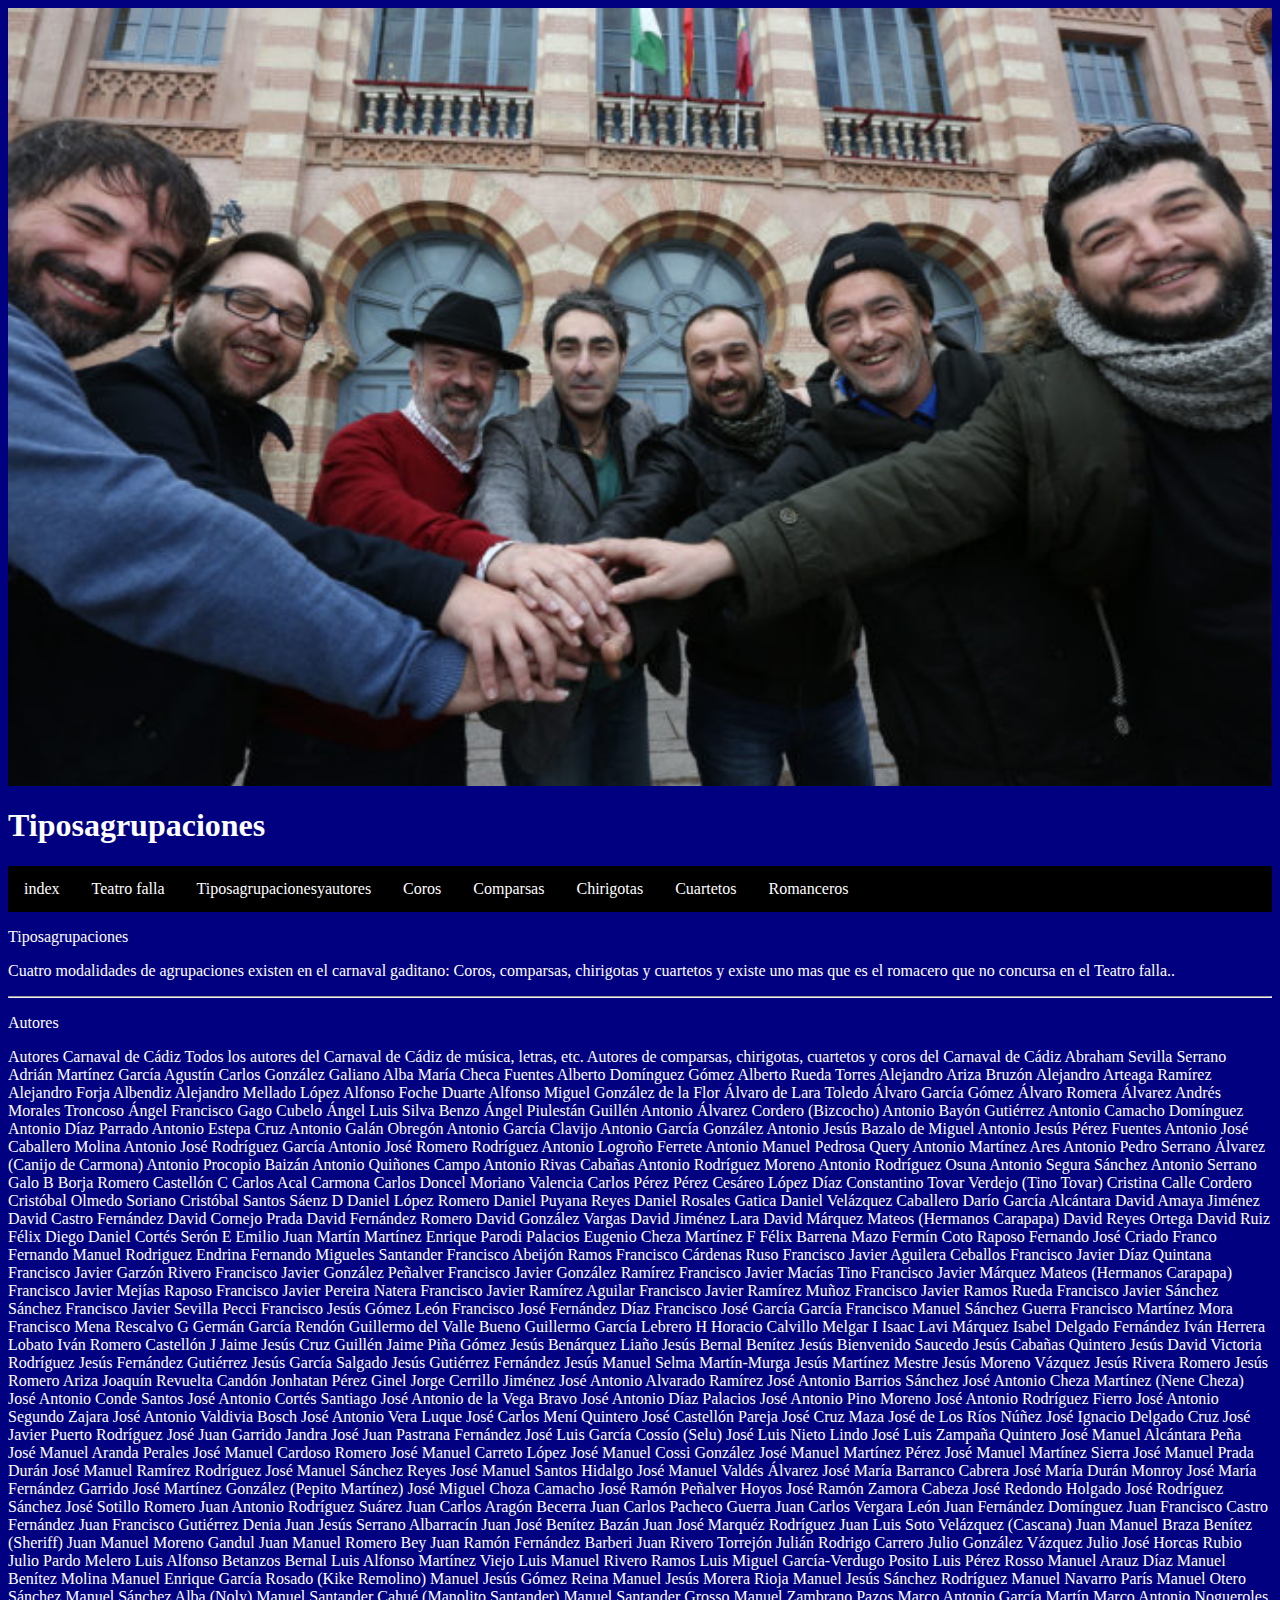
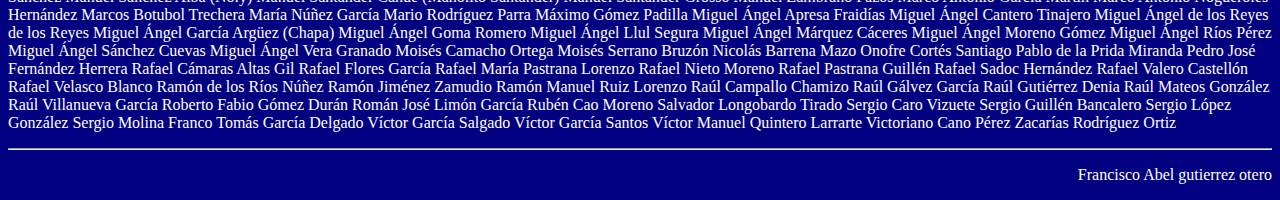
<file: Tiposagrupacionesyautores.html>
<html>
<head>
<title>Tiposagrupaciones </title>
<link rel="stylesheet" type="text/css" href="estilo.css">
</head>

<body bgcolor=navy text=white link=yellow vlink=lime>
	<header>
		<img src="img/felicitaciones.jpg" border=0>
		<h1>Tiposagrupaciones</h1>

		<div class="menu">
			<ul>
				<li><a href="index.html">index</a></li>
				<li><a href="Teatrofalla.html">Teatro falla</a></li>
				<li><a href="Tiposagrupacionesyautores.html"class="active">Tiposagrupacionesyautores</a></li>
				<li><a href="Coros.html">Coros</a></li>
				<li><a href="Comparsas.html">Comparsas</a></li>
				<li><a href="Chirigotas.html">Chirigotas</a></li>
				<li><a href="Cuartetos.html">Cuartetos</a></li>
				<li><a href="Romanceros.html">Romanceros</a></li>
			</ul>
		</div>
	</header>

     <p>Tiposagrupaciones </p>
	<p>
	Cuatro modalidades de agrupaciones existen en el carnaval gaditano: Coros, comparsas, chirigotas y cuartetos y existe uno mas que es el romacero que no concursa en el Teatro falla..</p>
	<hr>
	 <p>Autores</p>
	 <p>Autores Carnaval de Cádiz
Todos los autores del Carnaval de Cádiz de música, letras, etc. Autores de comparsas, chirigotas, cuartetos y coros del Carnaval de Cádiz
Abraham Sevilla Serrano
Adrián Martínez García
Agustín Carlos González Galiano
Alba María Checa Fuentes
Alberto Domínguez Gómez
Alberto Rueda Torres
Alejandro Ariza Bruzón
Alejandro Arteaga Ramírez
Alejandro Forja Albendiz
Alejandro Mellado López
Alfonso Foche Duarte
Alfonso Miguel González de la Flor
Álvaro de Lara Toledo
Álvaro García Gómez
Álvaro Romera Álvarez
Andrés Morales Troncoso
Ángel Francisco Gago Cubelo
Ángel Luis Silva Benzo
Ángel Piulestán Guillén
Antonio Álvarez Cordero (Bizcocho)
Antonio Bayón Gutiérrez
Antonio Camacho Domínguez
Antonio Díaz Parrado
Antonio Estepa Cruz
Antonio Galán Obregón
Antonio García Clavijo
Antonio García González
Antonio Jesús Bazalo de Miguel
Antonio Jesús Pérez Fuentes
Antonio José Caballero Molina
Antonio José Rodríguez García
Antonio José Romero Rodríguez
Antonio Logroño Ferrete
Antonio Manuel Pedrosa Query
Antonio Martínez Ares
Antonio Pedro Serrano Álvarez (Canijo de Carmona)
Antonio Procopio Baizán
Antonio Quiñones Campo
Antonio Rivas Cabañas
Antonio Rodríguez Moreno
Antonio Rodríguez Osuna
Antonio Segura Sánchez
Antonio Serrano Galo

B
Borja Romero Castellón

C
Carlos Acal Carmona
Carlos Doncel Moriano Valencia
Carlos Pérez Pérez
Cesáreo López Díaz
Constantino Tovar Verdejo (Tino Tovar)
Cristina Calle Cordero
Cristóbal Olmedo Soriano
Cristóbal Santos Sáenz

D
Daniel López Romero
Daniel Puyana Reyes
Daniel Rosales Gatica
Daniel Velázquez Caballero
Darío García Alcántara
David Amaya Jiménez
David Castro Fernández
David Cornejo Prada
David Fernández Romero
David González Vargas
David Jiménez Lara
David Márquez Mateos (Hermanos Carapapa)
David Reyes Ortega
David Ruiz Félix
Diego Daniel Cortés Serón



E
Emilio Juan Martín Martínez
Enrique Parodi Palacios
Eugenio Cheza Martínez

F
Félix Barrena Mazo
Fermín Coto Raposo
Fernando José Criado Franco
Fernando Manuel Rodriguez Endrina
Fernando Migueles Santander
Francisco Abeijón Ramos
Francisco Cárdenas Ruso
Francisco Javier Aguilera Ceballos
Francisco Javier Díaz Quintana
Francisco Javier Garzón Rivero
Francisco Javier González Peñalver
Francisco Javier González Ramírez
Francisco Javier Macías Tino
Francisco Javier Márquez Mateos (Hermanos Carapapa)
Francisco Javier Mejías Raposo
Francisco Javier Pereira Natera
Francisco Javier Ramírez Aguilar
Francisco Javier Ramírez Muñoz
Francisco Javier Ramos Rueda
Francisco Javier Sánchez Sánchez
Francisco Javier Sevilla Pecci
Francisco Jesús Gómez León
Francisco José Fernández Díaz
Francisco José García García
Francisco Manuel Sánchez Guerra
Francisco Martínez Mora
Francisco Mena Rescalvo

G
Germán García Rendón
Guillermo del Valle Bueno
Guillermo García Lebrero

H
Horacio Calvillo Melgar

I
Isaac Lavi Márquez
Isabel Delgado Fernández
Iván Herrera Lobato
Iván Romero Castellón

J
Jaime Jesús Cruz Guillén
Jaime Piña Gómez
Jesús Benárquez Liaño
Jesús Bernal Benítez
Jesús Bienvenido Saucedo
Jesús Cabañas Quintero
Jesús David Victoria Rodríguez
Jesús Fernández Gutiérrez
Jesús García Salgado
Jesús Gutiérrez Fernández
Jesús Manuel Selma Martín-Murga
Jesús Martínez Mestre
Jesús Moreno Vázquez
Jesús Rivera Romero
Jesús Romero Ariza
Joaquín Revuelta Candón
Jonhatan Pérez Ginel
Jorge Cerrillo Jiménez
José Antonio Alvarado Ramírez
José Antonio Barrios Sánchez
José Antonio Cheza Martínez (Nene Cheza)
José Antonio Conde Santos
José Antonio Cortés Santiago
José Antonio de la Vega Bravo
José Antonio Díaz Palacios
José Antonio Pino Moreno
José Antonio Rodríguez Fierro
José Antonio Segundo Zajara
José Antonio Valdivia Bosch
José Antonio Vera Luque
José Carlos Mení Quintero
José Castellón Pareja
José Cruz Maza
José de Los Ríos Núñez
José Ignacio Delgado Cruz
José Javier Puerto Rodríguez
José Juan Garrido Jandra
José Juan Pastrana Fernández
José Luis García Cossío (Selu)
José Luis Nieto Lindo
José Luis Zampaña Quintero
José Manuel Alcántara Peña
José Manuel Aranda Perales
José Manuel Cardoso Romero
José Manuel Carreto López
José Manuel Cossi González
José Manuel Martínez Pérez
José Manuel Martínez Sierra
José Manuel Prada Durán
José Manuel Ramírez Rodríguez
José Manuel Sánchez Reyes
José Manuel Santos Hidalgo
José Manuel Valdés Álvarez
José María Barranco Cabrera
José María Durán Monroy
José María Fernández Garrido
José Martínez González (Pepito Martínez)
José Miguel Choza Camacho
José Ramón Peñalver Hoyos
José Ramón Zamora Cabeza
José Redondo Holgado
José Rodríguez Sánchez
José Sotillo Romero
Juan Antonio Rodríguez Suárez
Juan Carlos Aragón Becerra
Juan Carlos Pacheco Guerra
Juan Carlos Vergara León
Juan Fernández Domínguez
Juan Francisco Castro Fernández
Juan Francisco Gutiérrez Denia
Juan Jesús Serrano Albarracín
Juan José Benítez Bazán
Juan José Marquéz Rodríguez
Juan Luis Soto Velázquez (Cascana)
Juan Manuel Braza Benítez (Sheriff)
Juan Manuel Moreno Gandul
Juan Manuel Romero Bey
Juan Ramón Fernández Barberi
Juan Rivero Torrejón
Julián Rodrigo Carrero
Julio González Vázquez
Julio José Horcas Rubio
Julio Pardo Melero
Luis Alfonso Betanzos Bernal
Luis Alfonso Martínez Viejo
Luis Manuel Rivero Ramos
Luis Miguel García-Verdugo Posito
Luis Pérez Rosso
Manuel Arauz Díaz
Manuel Benítez Molina
Manuel Enrique García Rosado (Kike Remolino)
Manuel Jesús Gómez Reina
Manuel Jesús Morera Rioja
Manuel Jesús Sánchez Rodríguez
Manuel Navarro París
Manuel Otero Sánchez
Manuel Sánchez Alba (Noly)
Manuel Santander Cahué (Manolito Santander)
Manuel Santander Grosso
Manuel Zambrano Pazos
Marco Antonio García Martín
Marco Antonio Nogueroles Hernández
Marcos Botubol Trechera
María Núñez García
Mario Rodríguez Parra
Máximo Gómez Padilla
Miguel Ángel Apresa Fraidías
Miguel Ángel Cantero Tinajero
Miguel Ángel de los Reyes de los Reyes
Miguel Ángel García Argüez (Chapa)
Miguel Ángel Goma Romero
Miguel Ángel Llul Segura
Miguel Ángel Márquez Cáceres
Miguel Ángel Moreno Gómez
Miguel Ángel Ríos Pérez
Miguel Ángel Sánchez Cuevas
Miguel Ángel Vera Granado
Moisés Camacho Ortega
Moisés Serrano Bruzón
Nicolás Barrena Mazo
Onofre Cortés Santiago
Pablo de la Prida Miranda
Pedro José Fernández Herrera
Rafael Cámaras Altas Gil
Rafael Flores García
Rafael María Pastrana Lorenzo
Rafael Nieto Moreno
Rafael Pastrana Guillén
Rafael Sadoc Hernández
Rafael Valero Castellón
Rafael Velasco Blanco
Ramón de los Ríos Núñez
Ramón Jiménez Zamudio
Ramón Manuel Ruiz Lorenzo
Raúl Campallo Chamizo
Raúl Gálvez García
Raúl Gutiérrez Denia
Raúl Mateos González
Raúl Villanueva García
Roberto Fabio Gómez Durán
Román José Limón García
Rubén Cao Moreno
Salvador Longobardo Tirado
Sergio Caro Vizuete
Sergio Guillén Bancalero
Sergio López González
Sergio Molina Franco
Tomás García Delgado
Víctor García Salgado
Víctor García Santos
Víctor Manuel Quintero Larrarte
Victoriano Cano Pérez
Zacarías Rodríguez Ortiz
</p>


	<hr>

	<p align=right>
	Francisco Abel gutierrez otero <br>
</body>
</html>
</file>
<file: estilo.css>
header img{
	width:100%;
}




.menu ul{
list-style-type: none;
margin:0;
padding:0;
overflow: hidden;
background-color: black
}

.menu li{
float: left;
}

.menu li a {
display: block;
color:white;
text-align:center;
padding:14px 16px;
text-decoration: none;
}

.menu li a:hover:not(.active){
background-color: orange;
}

.menu.active{
	background-color: yellow;
}

.img-comp-container {
  position: relative;
  height: 200px; /*should be the same height as the images*/
}

.img-comp-img {
  position: absolute;
  width: auto;
  height: auto;
  overflow: hidden;
}

.img-comp-img img {
  display: block;
  vertical-align: middle;
}

.img-comp-slider {
  position: absolute;
  z-index: 9;
  cursor: ew-resize;
  /*set the appearance of the slider:*/
  width: 40px;
  height: 40px;
  background-color: #2196F3;
  opacity: 0.7;
  border-radius: 50%;
}
</file>
